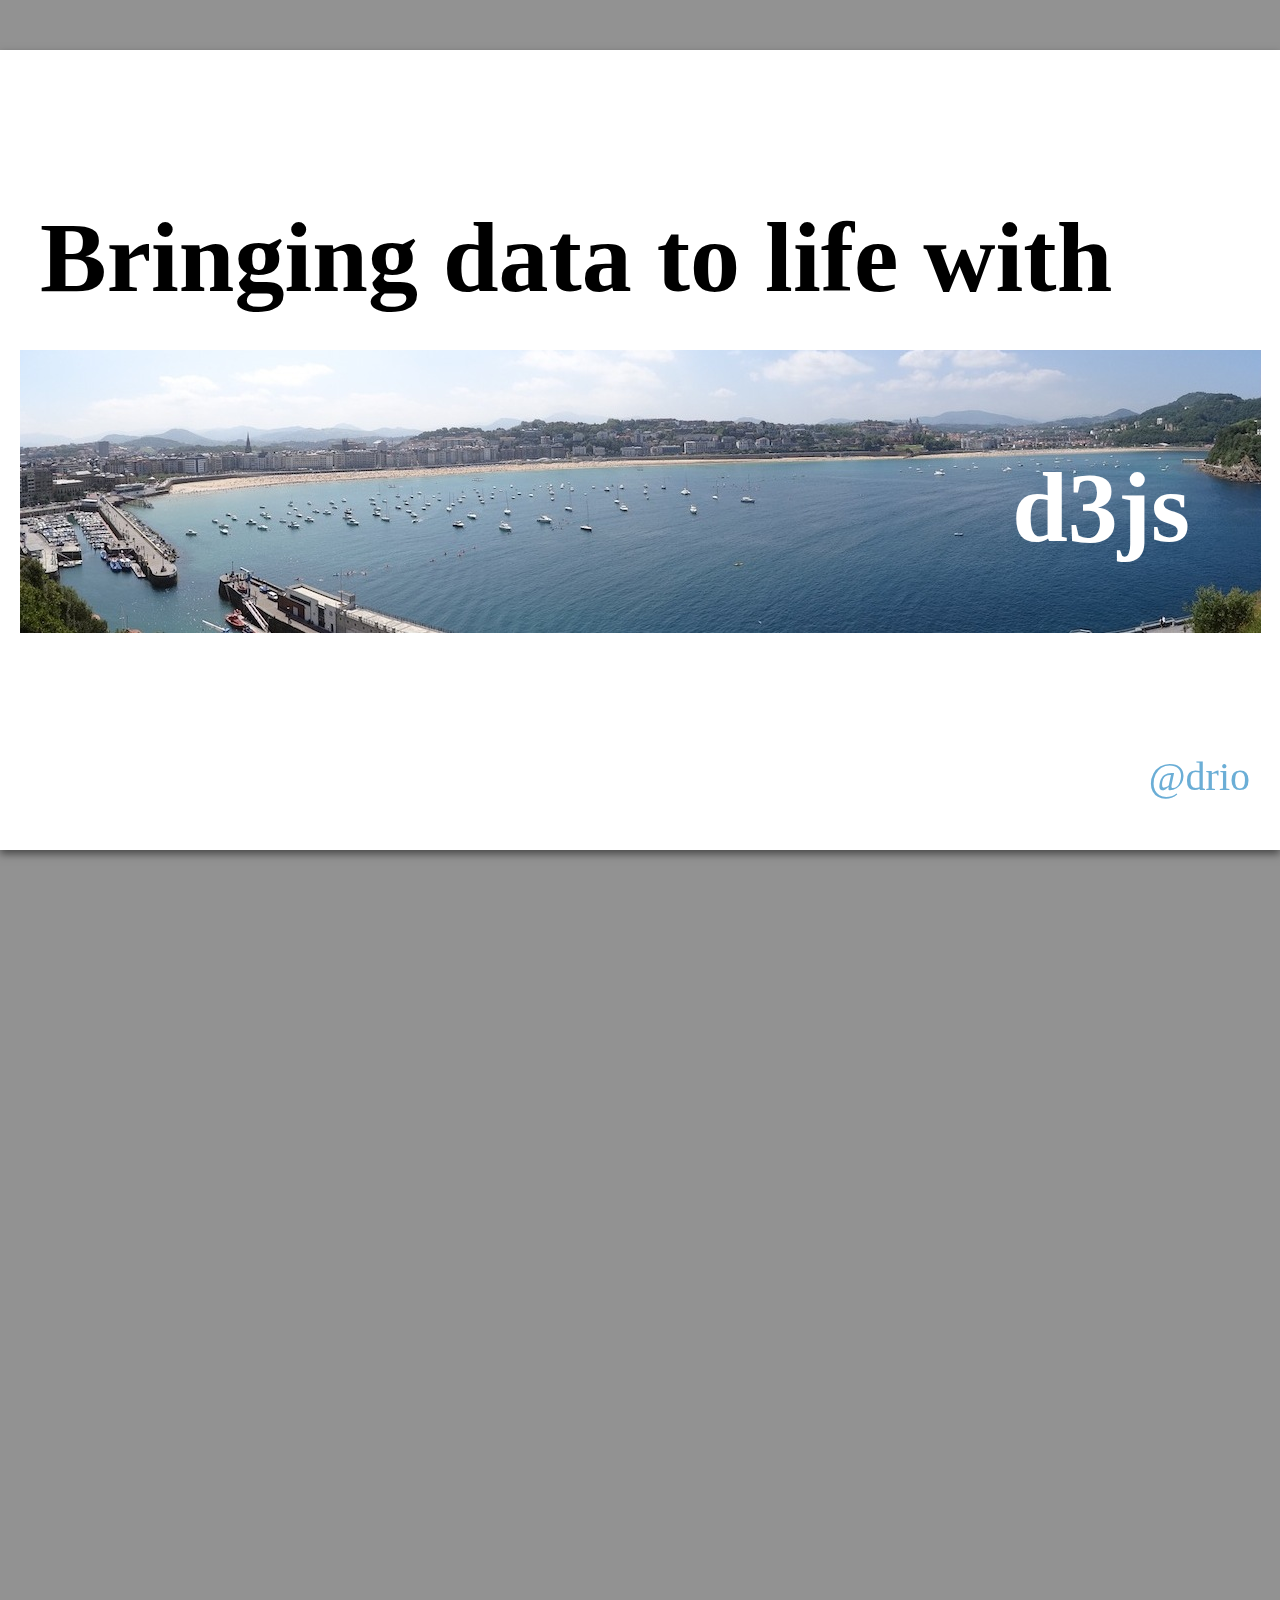
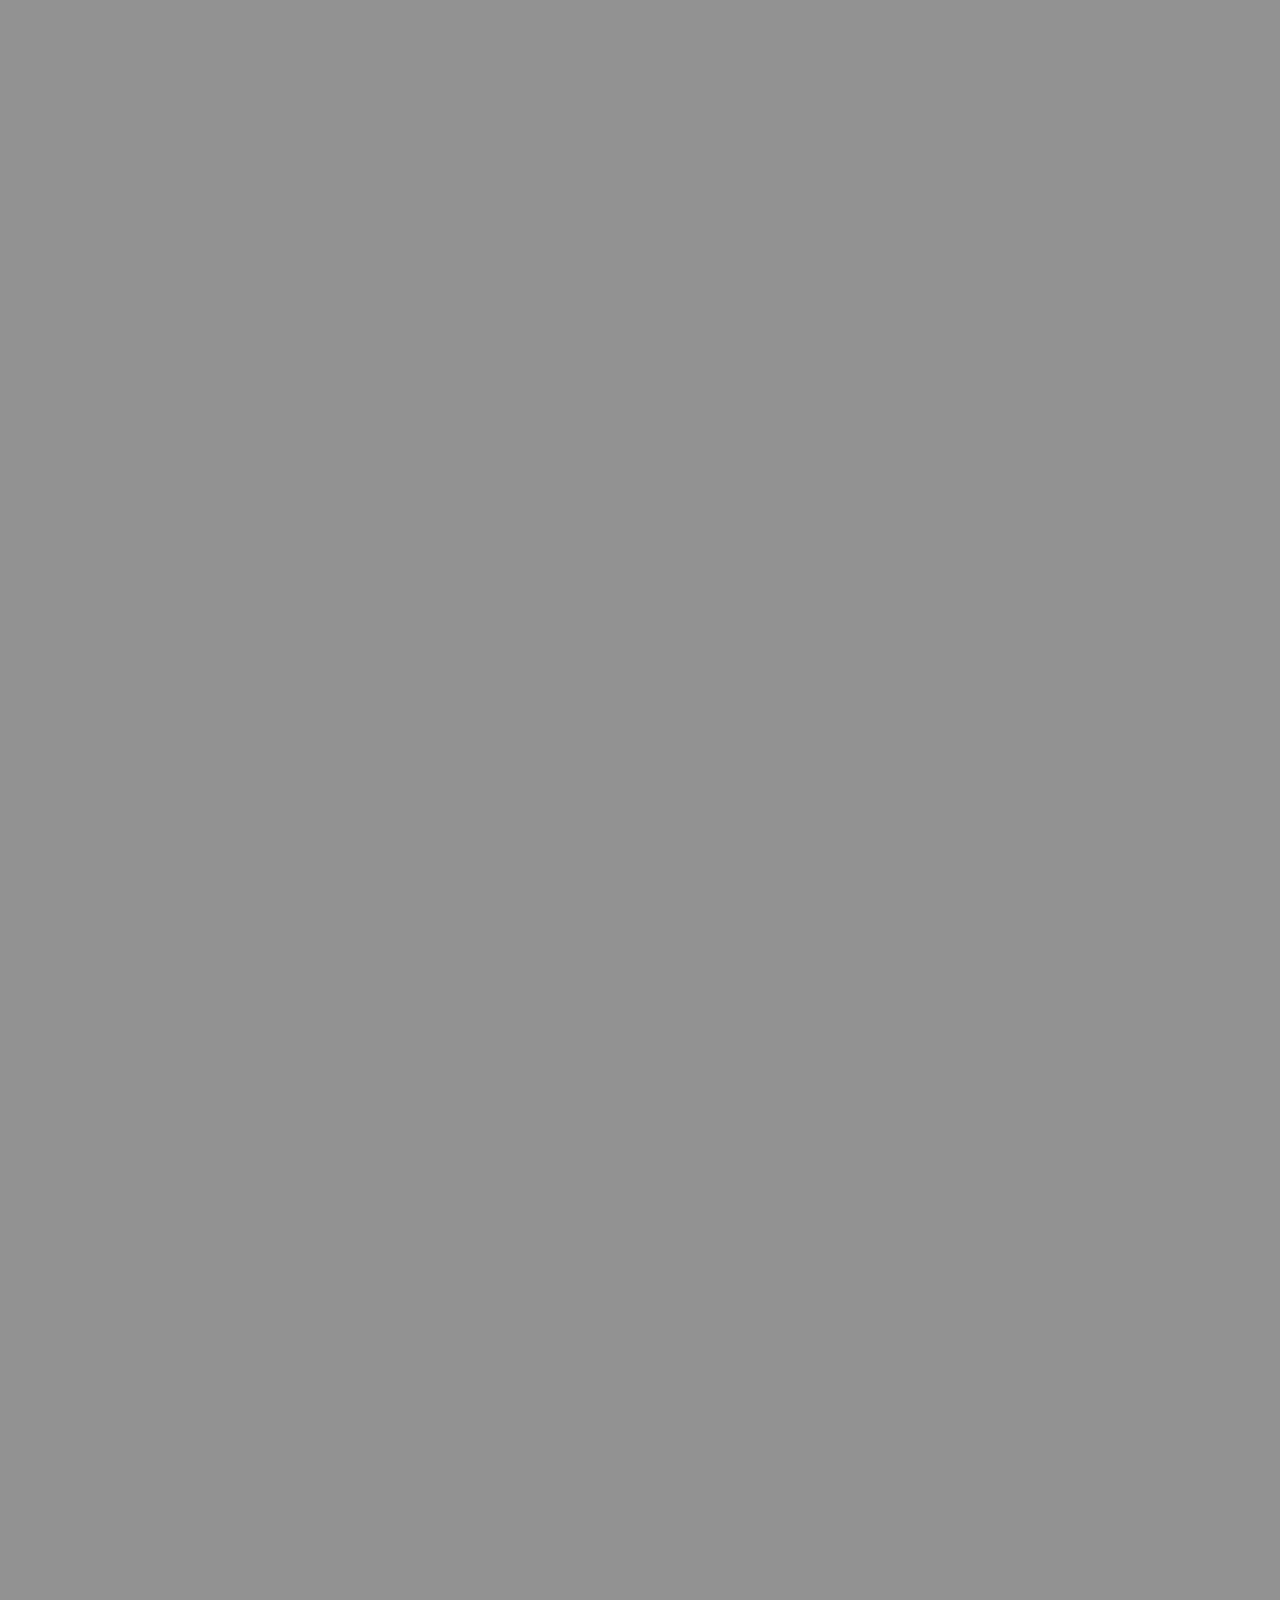
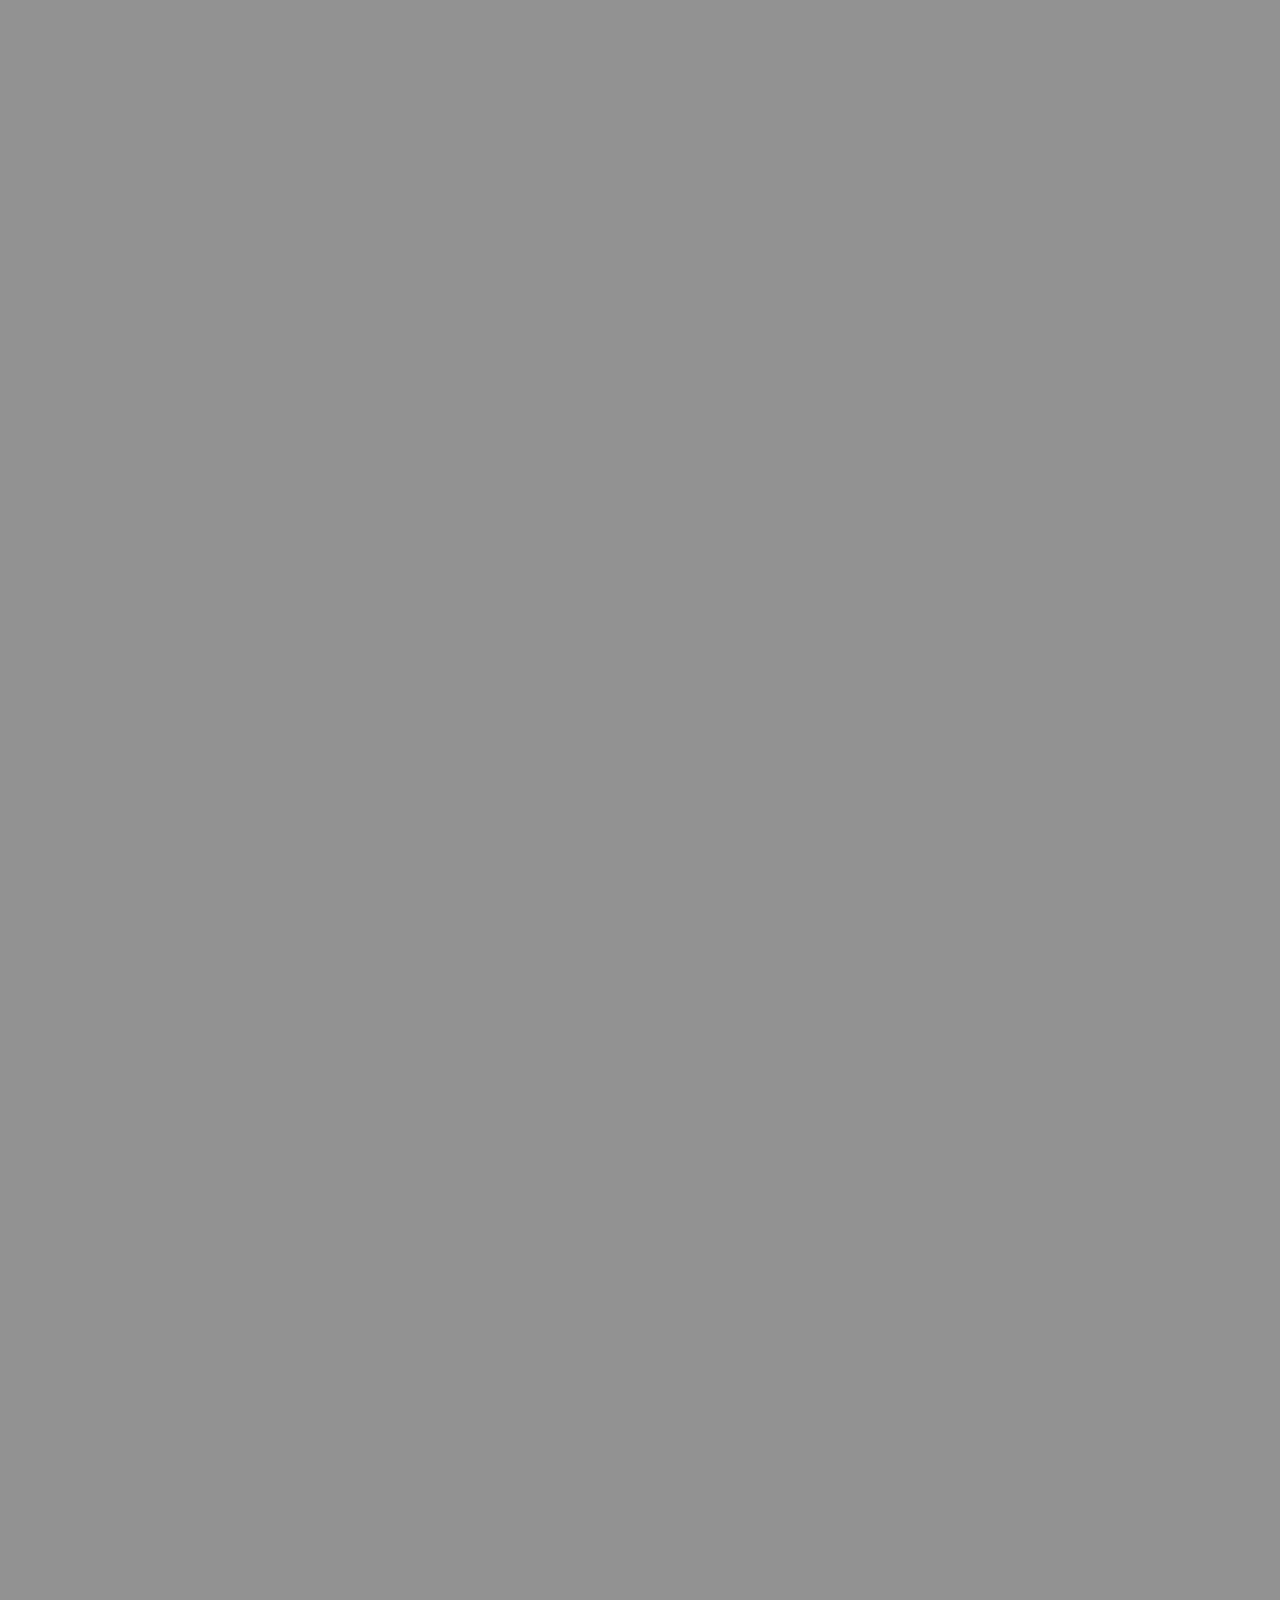
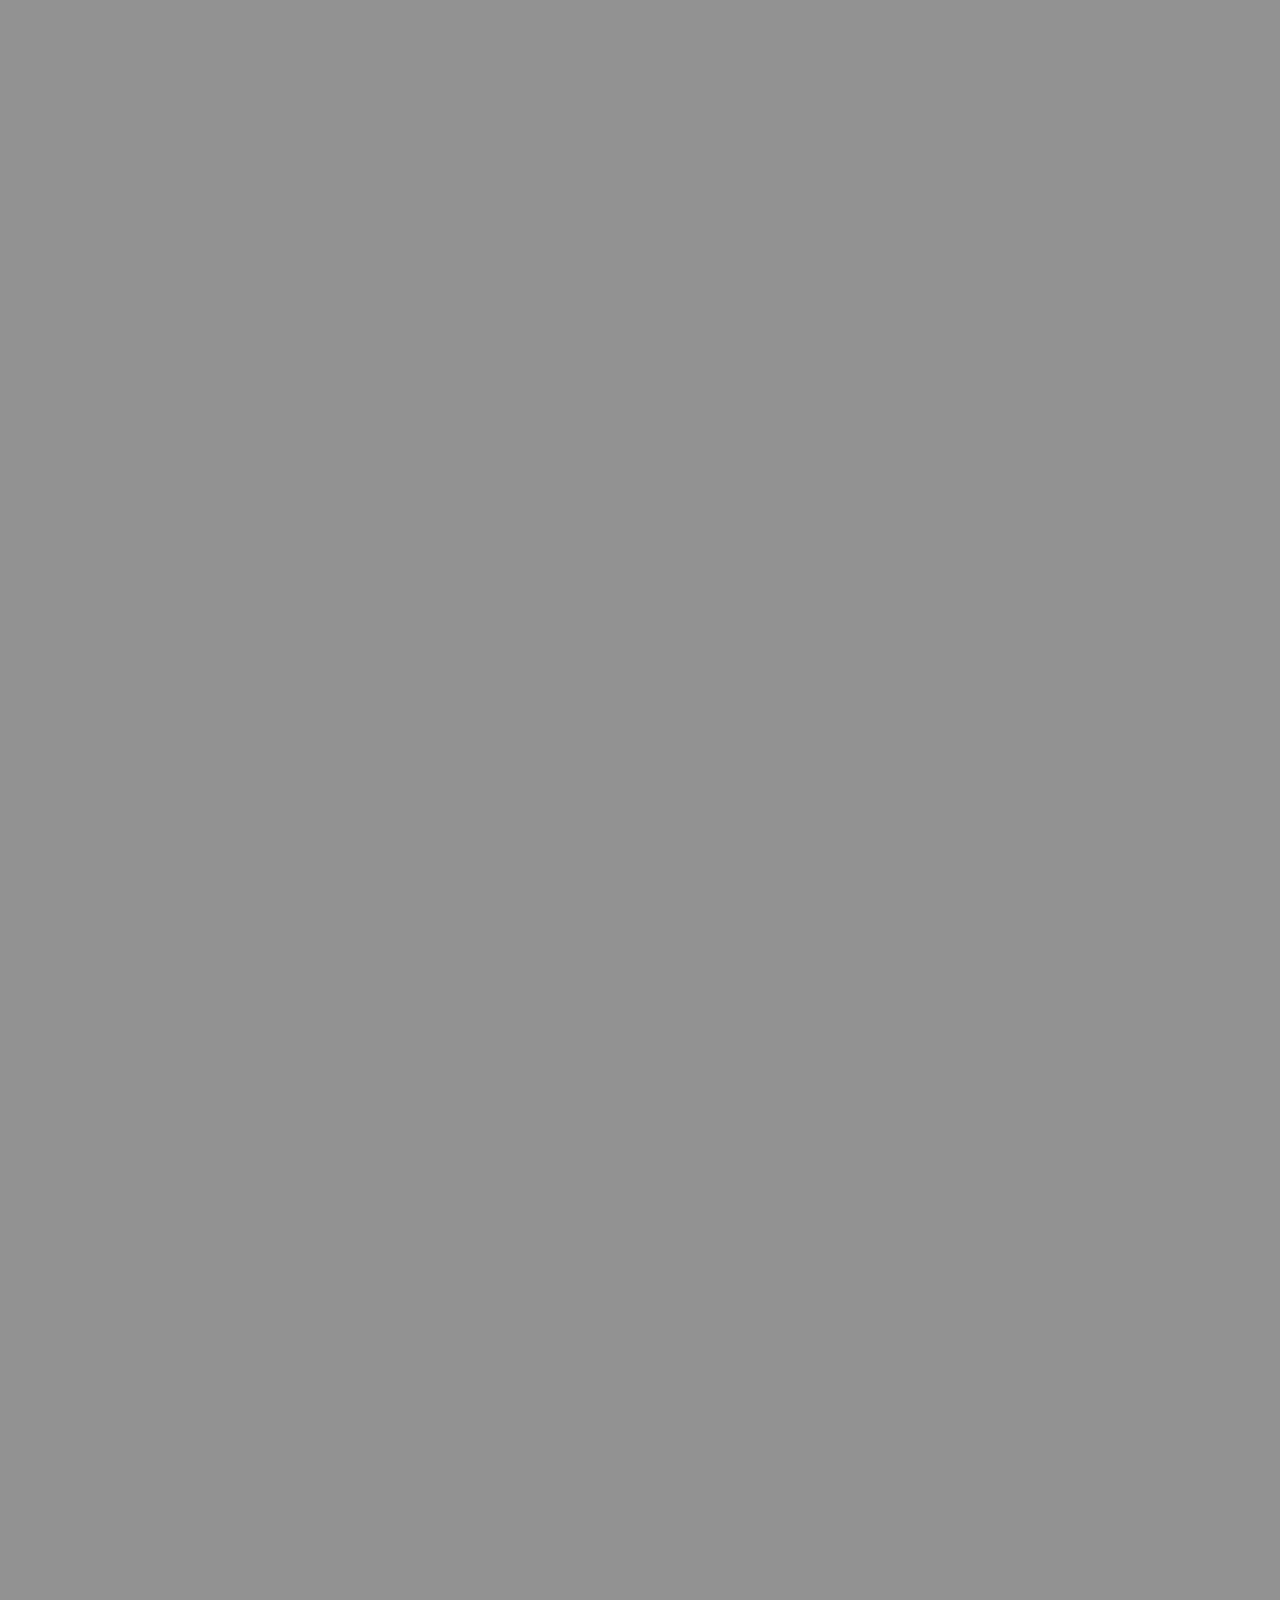
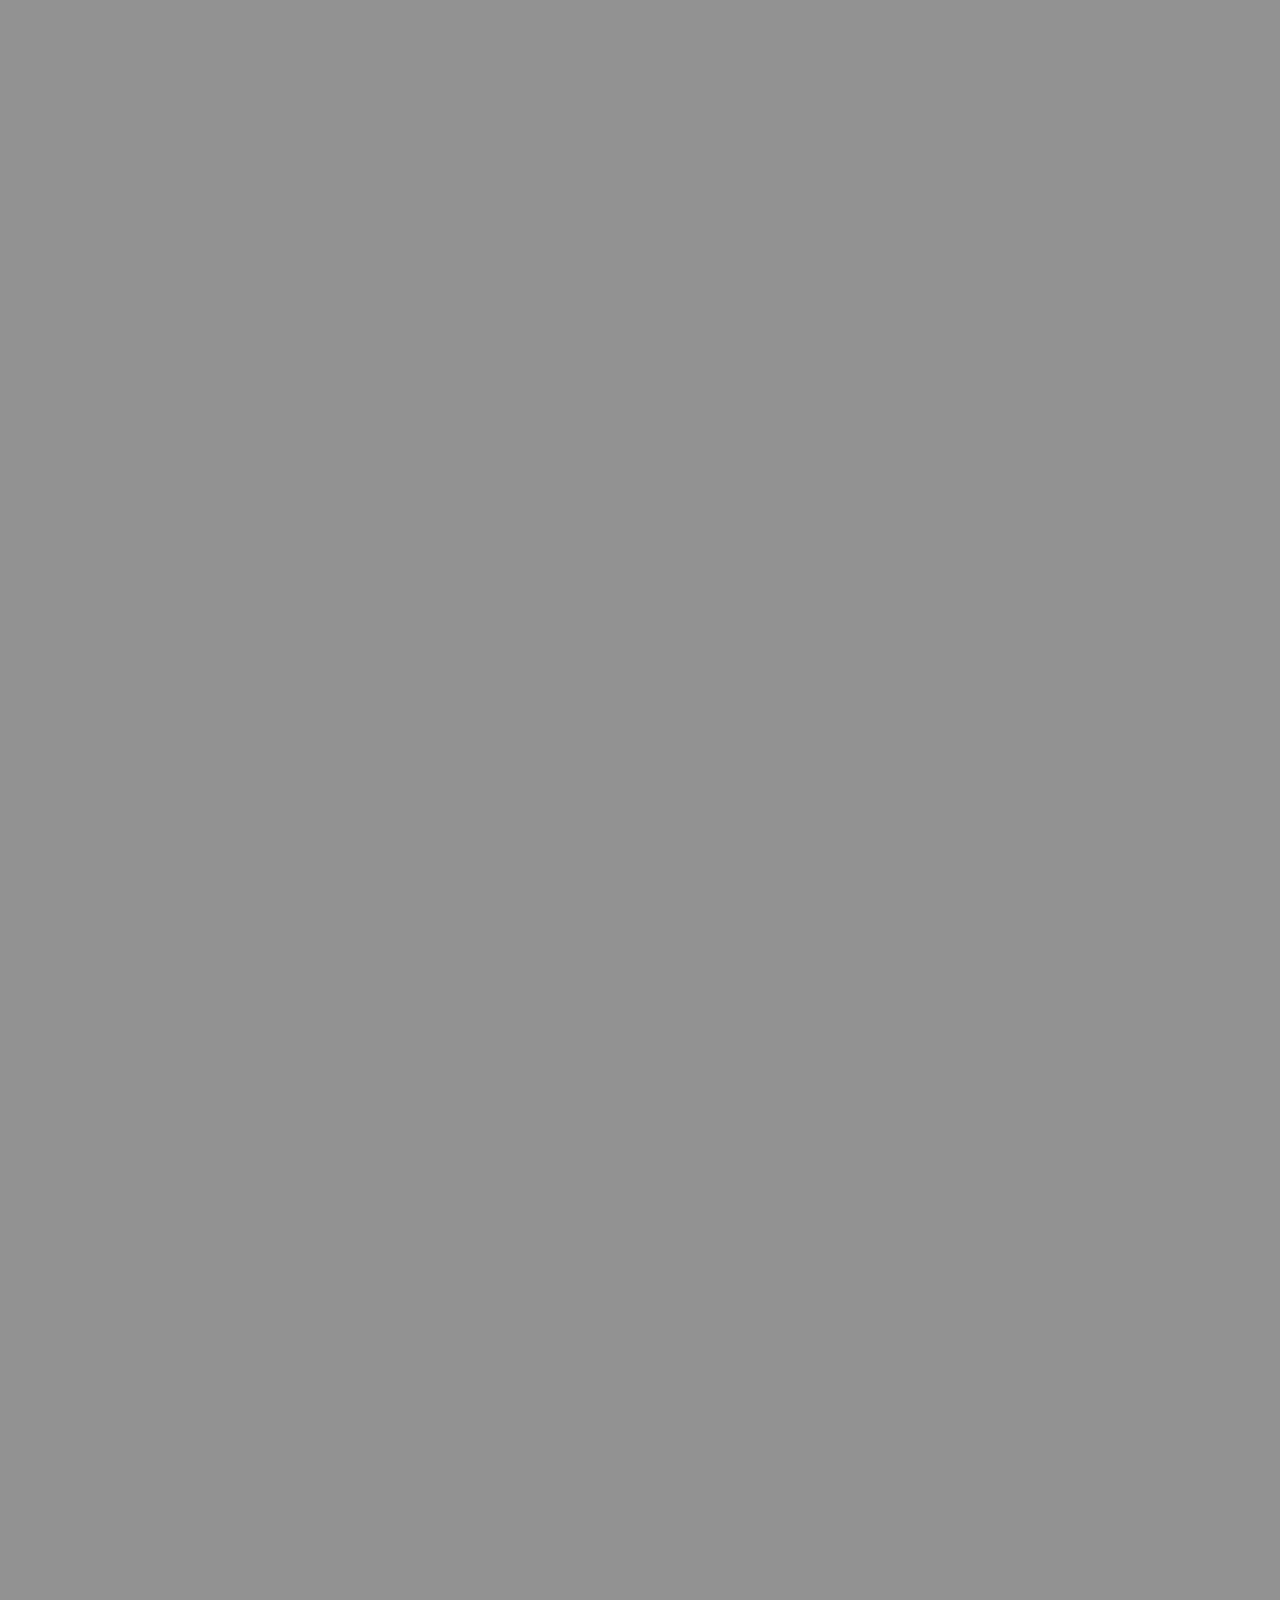
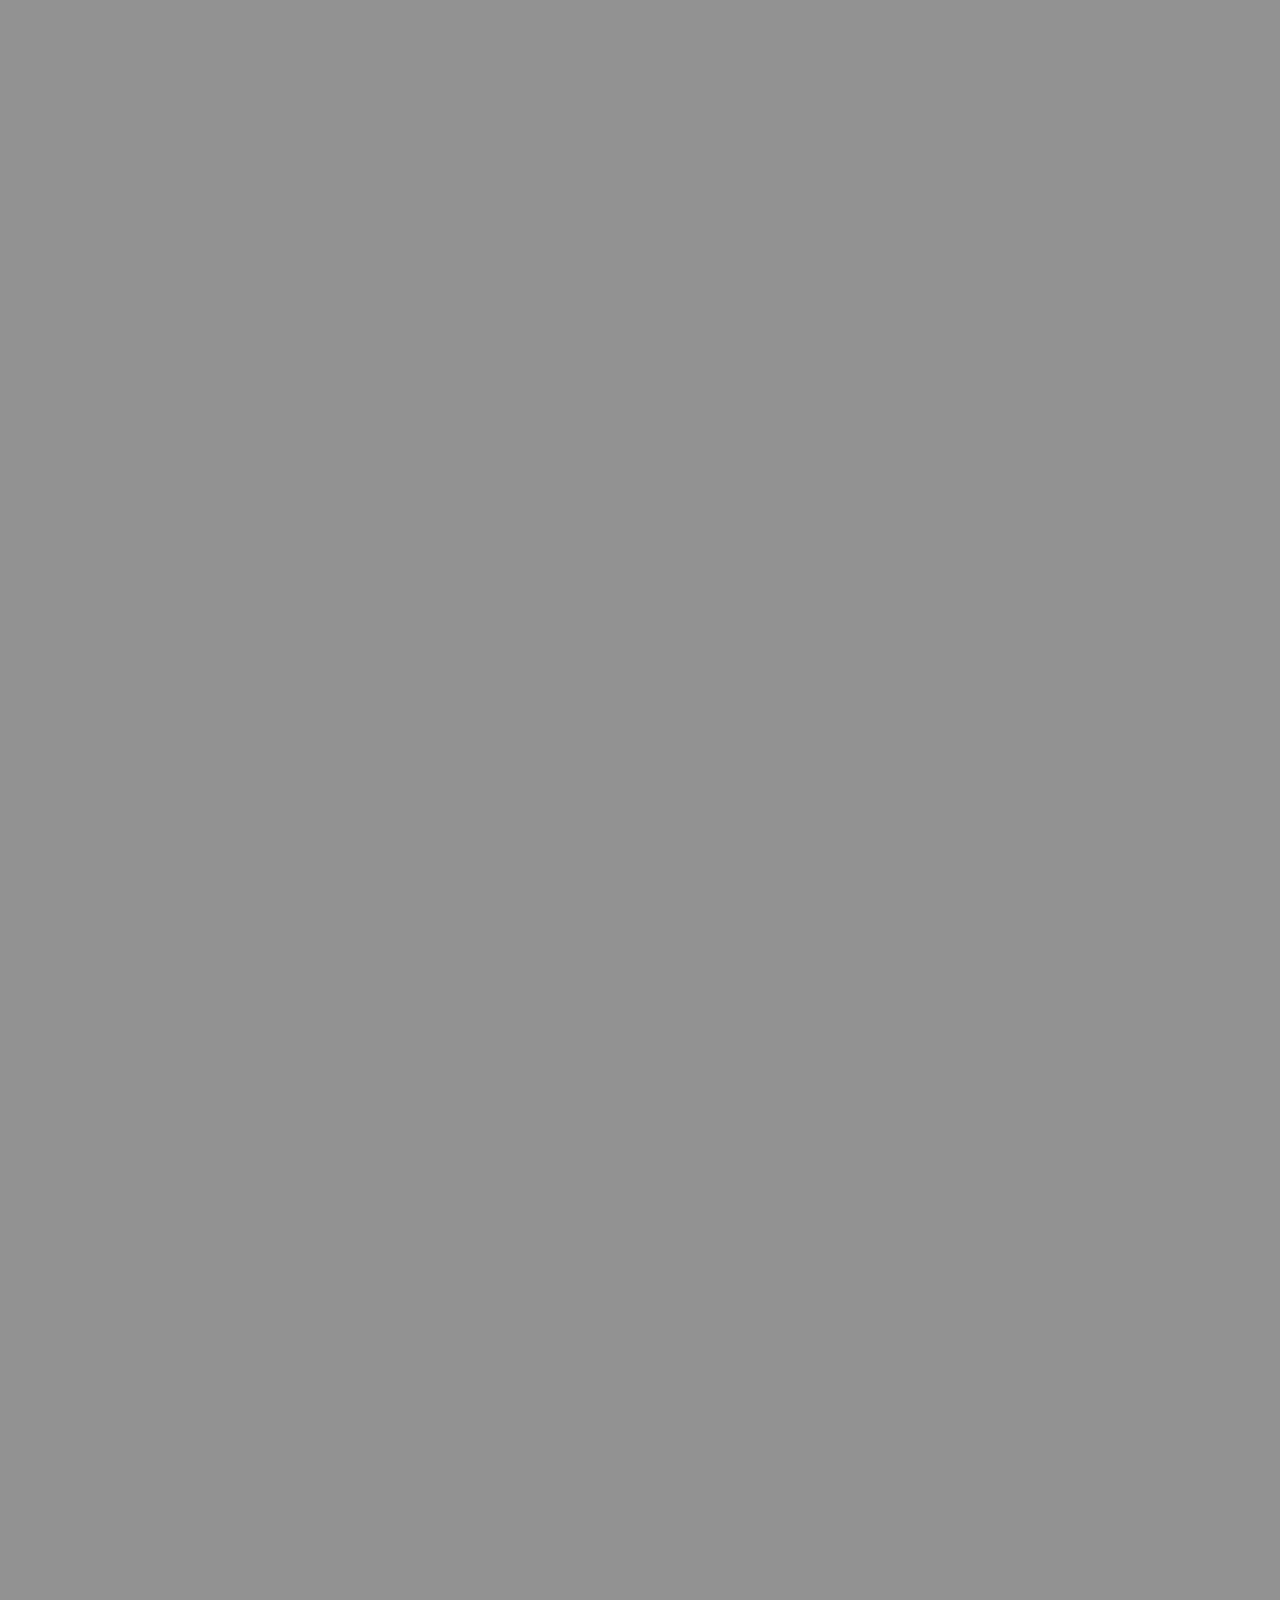
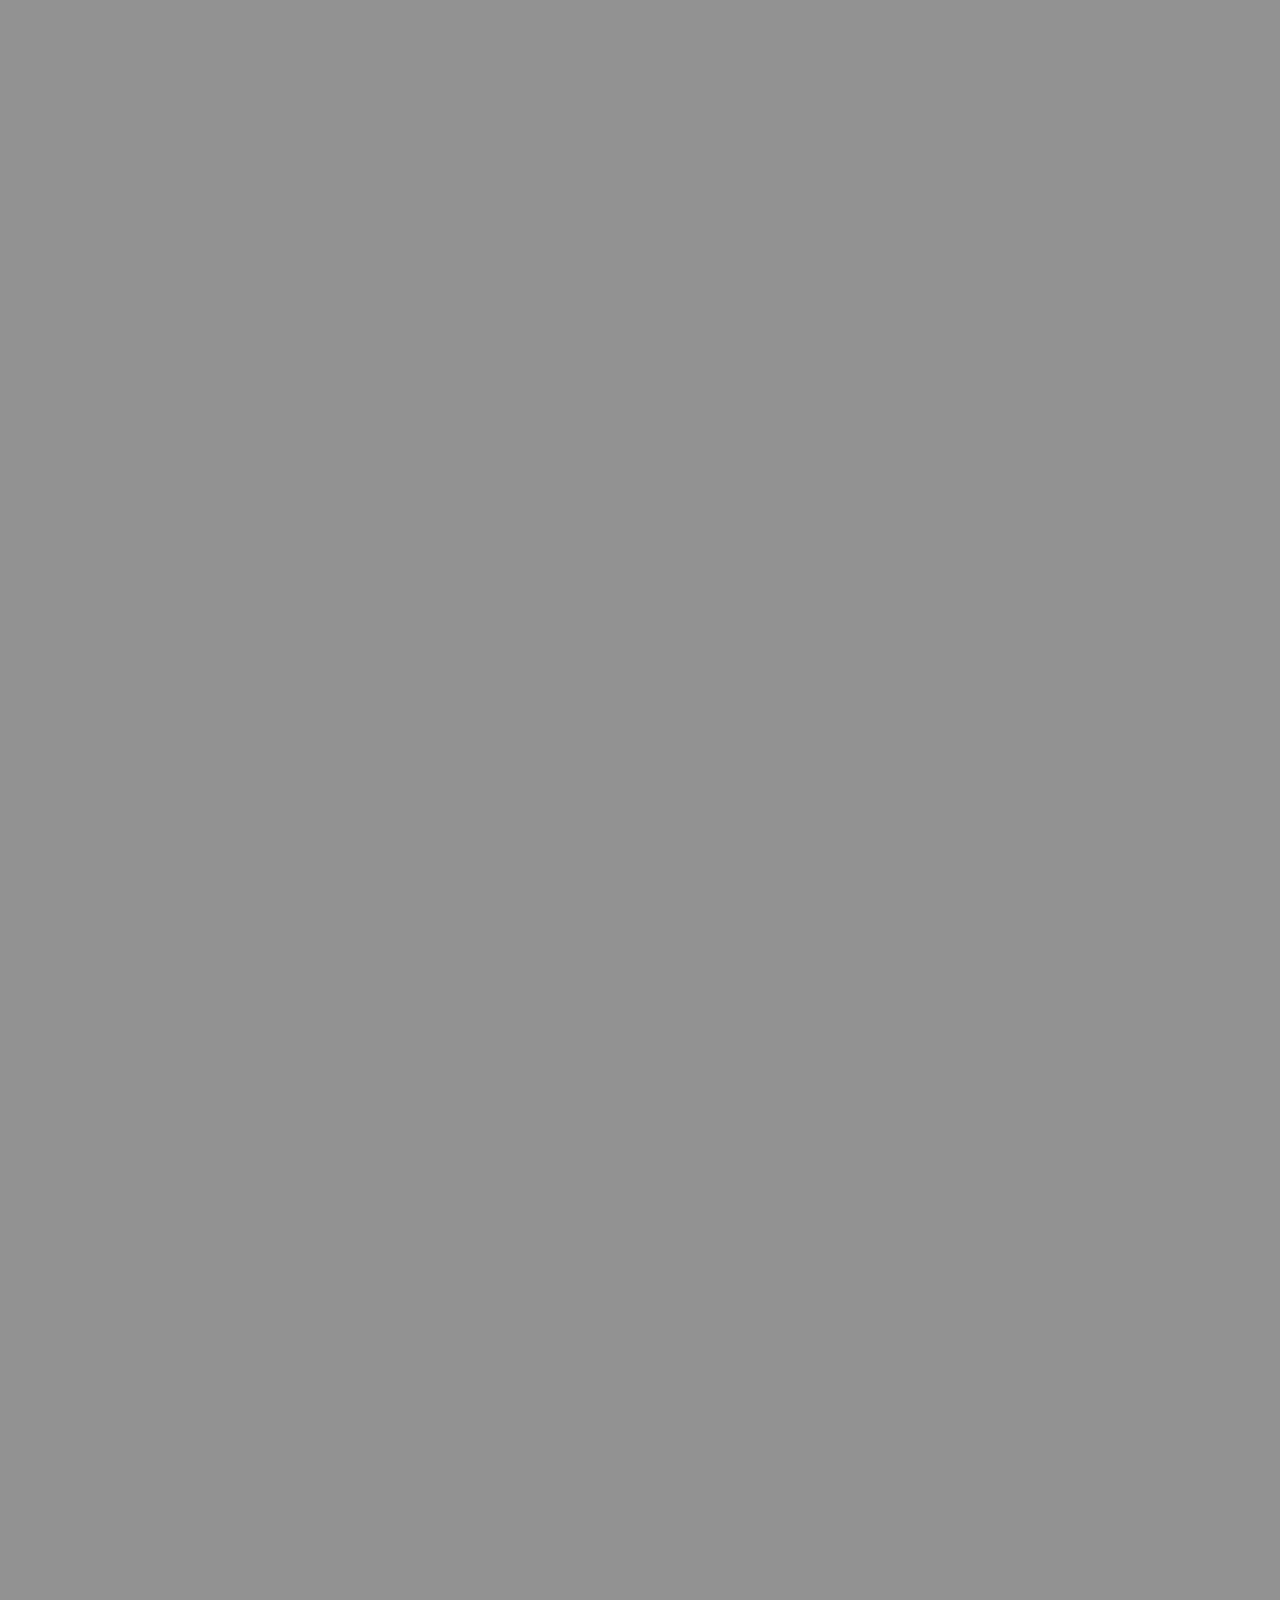
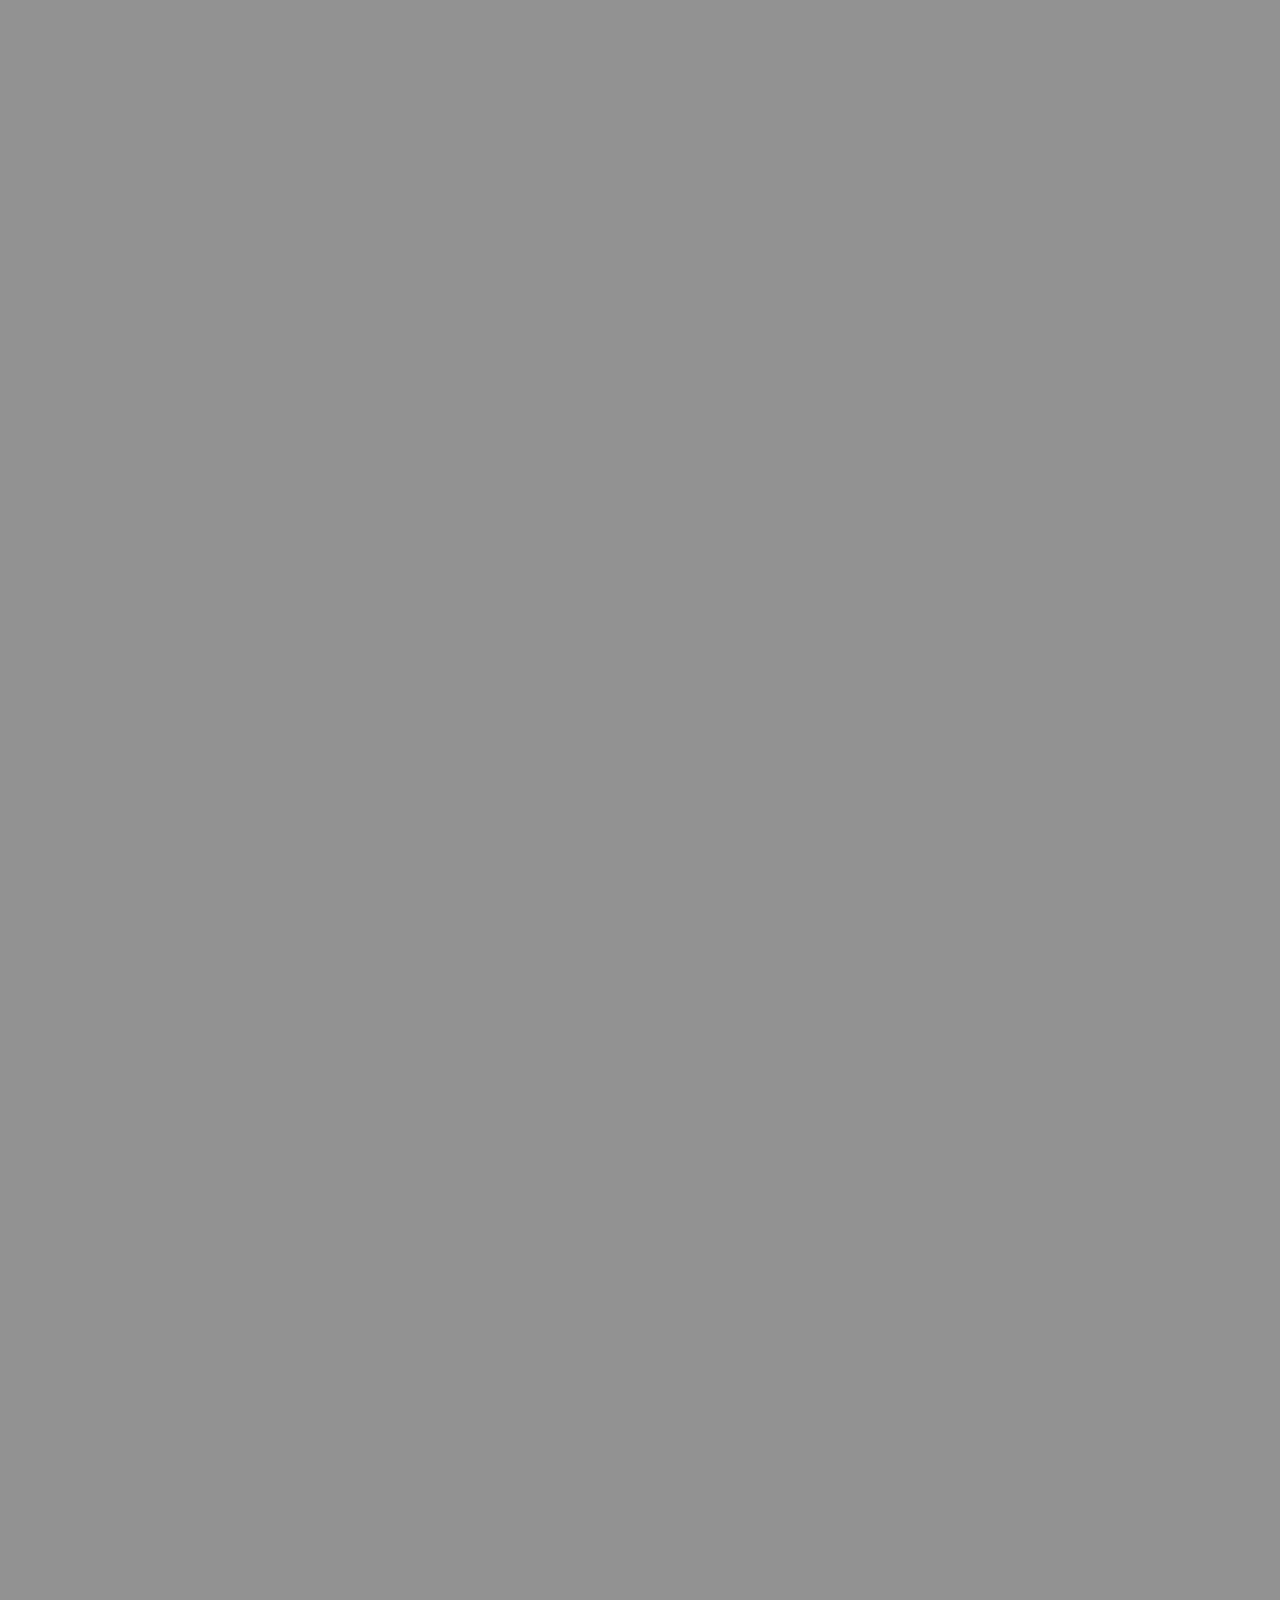
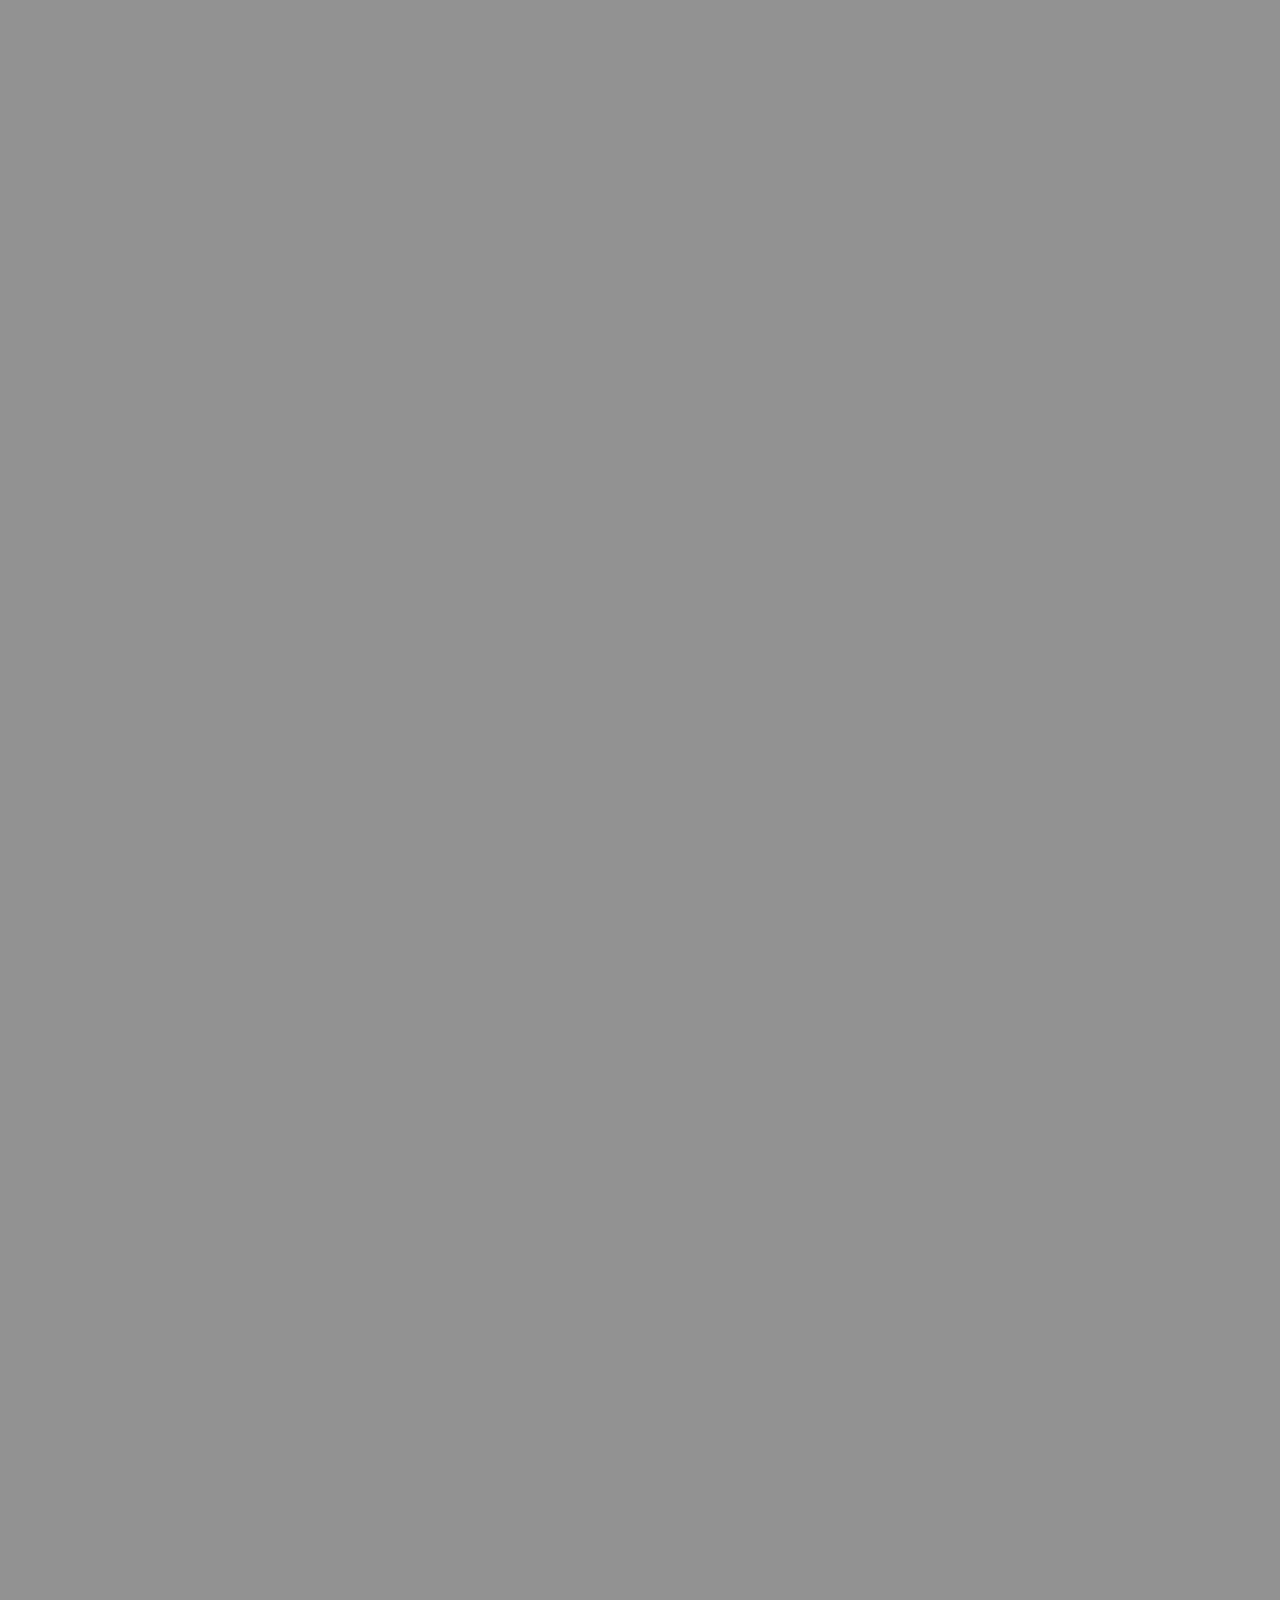
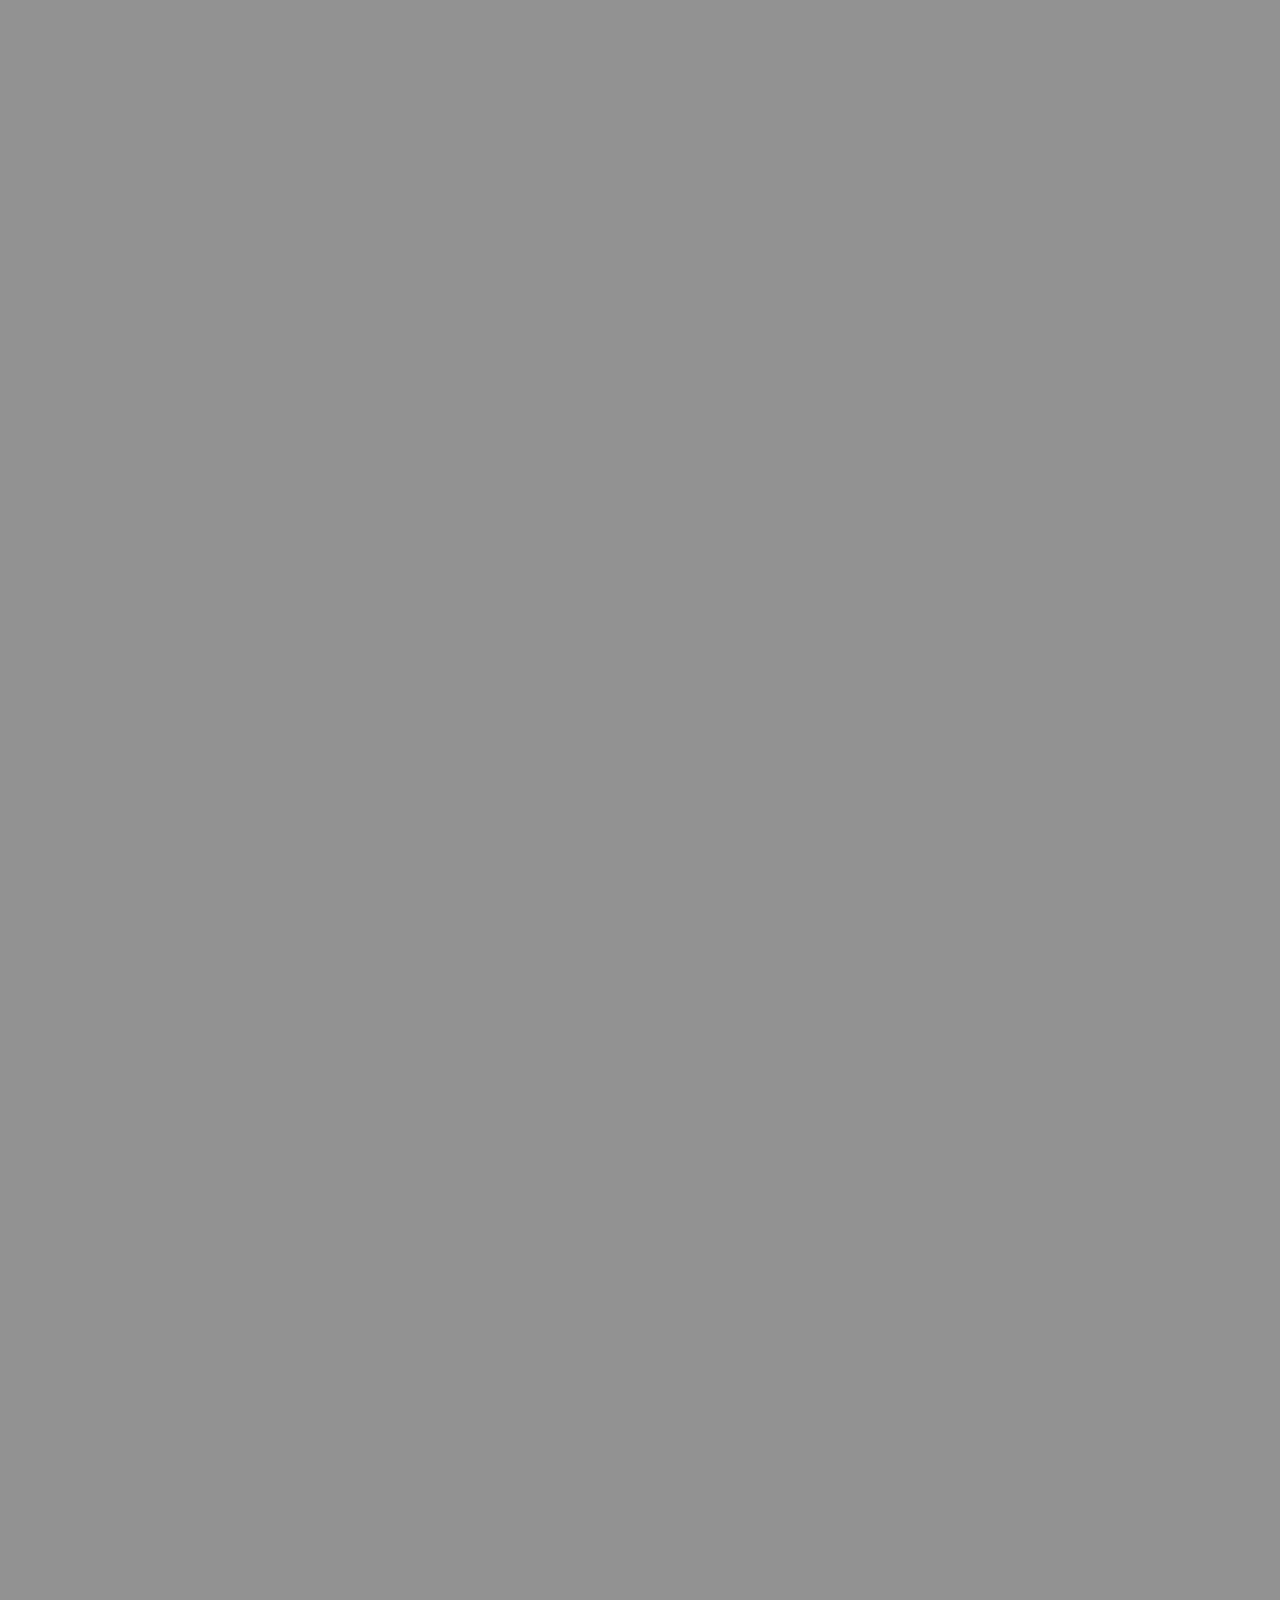
<file: d3.bigdata.August.2012/index.html>
<!DOCTYPE html>
<meta charset="utf-8">
<style>

@import url(src/prettify/prettify.css);
@import url(stack.css);

.big {
  font-size: 128px;
}

.caption {
  font-size: 96px;
  text-align: center;
  text-shadow: 0px 2px 6px rgba(0,0,0,.5);
}

pre.prettyprint {
  border:0px;
}

.chart {
  font: 10px sans-serif;
  background-color: white;
  text-align: right;
  padding: 3px;
  margin: 1px;
  color: steelblue;
}

.chart rect {
  stroke: white;
  fill: steelblue;
}

.chart text {
  stroke: white;
}

.chart .rule {
  stroke: black;
  stroke-width: 0.2;
}
</style>

<script src="d3.v2.js?2.7.3"></script>
<body class="overview">

<section>
  <p style="position:absolute; top:50px; left:40px; font-size:100px; color:black">
    <b>Bringing data to life with</b>
  </p>

  <img style="position:absolute; top:300px; left:20px;" src="imgs/donosti.jpg" alt="donosti">
  <p style="position:absolute; top:300px; right:90px; font-size:100px; color:white">
    <b>d3js</b>
  </p>
  <p style="position:absolute; bottom:10px; right:30px; font-size:40px; color:grey; ">
    <a href="https://twitter.com/drio">@drio</a>
  </p>
</section>

<!--
<section>
  <p style="position:absolute;top:200px;right:750px"> @shiondev
  <p style="position:absolute;top:50px;right:350px;"> <img src="imgs/datafinity.png" alt="datafi">
</section>
-->

<section>
  <div style="position:absolute;top:50px;left:200px;font-size:100px">
    <b>
    <ol>
      <li> Intro
      <li> Why d3js
      <li> Simple visualization
      <li> Demo time!
    </ol>
    </b>
  </div>
  <!-- <p style="position:absolute;bottom:0;">PEEK-A-BO! I see you!</p> -->
</section>

<section> <p class="caption"><b>Intro</b></p> </section>

<section>
  <!-- <p style="position:absolute;top:0;">Intro</p> -->
  <div style="position:absolute;top:50px;left:200px;font-size:50px">
    <p>
      d3js is a Javascript library to <b>manipulate</b>
      <b>elements</b> of a <b>document </b> based on <b>data</b>.
    </p>
    <br>
    <p>
      It is NOT a charting library.
    </p>
    <br>
    <p> Created by Michael Bostock
  </div>
  <!--
  <img src="imgs/inspector.jpg" style="position:absolute; bottom:75px;right:100px;" alt="inspector">
  -->
</section>

<section>
  <p>
    <b>Elements</b>: HTML, SVG.
  </p>
</section>

<section>
  <p>
    <b>SVG</b>: XML-based format specification for rendering two dimensional vector graphics.
  </p>

  <p>
    <b>Vector graphics</b>: Use of geometrical primitives (points, lines, curves ...) to represent images.
  </p>
</section>

<section>
  <p> d3js vizs typically against the SVG engine
  <p> ↦ Better performance
  <p> ↦ Expressiveness
</section>

<!-- WHY D3 -->
<section> <p class="caption"><b>Why d3js?</b></p> </section>

<section>
  <p> Benefit from Mike's research on visualization
  <br>
  <p> D3 is the final result, after other great tools like protovis.
</section>

<section>
  <p> No new ways to <b>represent</b> an image.
  <p> Vocabulary comes directly from <b>web standards</b>.
</section>

<section>
  That last point has huge implications:
  <ul>
    <li> Expressiveness
    <li> Future compatibility
    <li> Compatibility with existing tools (CSS, debuggers, HTML, SVG ...)
  </ul>
</section>

<section>
  <p> If you learn D3 you will have to learn web standards (SVG, CSS, HTML) and ...
  <p> Javascript
  <br>
  <p> A <b>good learning investment</b>.

  <img src="imgs/goodparts.png" style="position:absolute; bottom:100px;right:175px;" alt="good">
</section>

<section>
  <p style="position:absolute; top:50px;"> Javascript is getting faster, thanks to google's development of Chrome's Engine, V8.
  <img src="imgs/v8.jpg" style="position:absolute; top:200px;right:175px;" alt="v8">
  <img src="imgs/benchmarks.png" style="position:absolute; top:200px;left:10px;" alt="benchmarks">
</section>

<section>
  <p style="position:absolute; top:50px;">
      The initial learning curve is steep but after that you will have great level
      of <b>control</b> of your visualizations.
  </p>
  <img src="imgs/vizs.png" style="position:absolute; bottom:150px;right:175px;" alt="vizs">
</section>

<section>
  <p> It exposes the SVG engine in a <b>pleasant</b> and <b>enjoyable</b> way.
</section>
<!-- END WHY D3 -->

<!-- A simple VIZ -->
<section>
  <p class="caption"><b>A simple viz</b></p>
  <p style="position:absolute; top:400px; right:200px; font-size:45px">
    Based on mike's excellent bar-char
    <a href="http://mbostock.github.com/d3/tutorial/bar-1.html">tutorial</a>
  </p>
</section>

<section>
    <pre class="prettyprint" style="position:absolute; top:100px;right:175px; font-size:30px">
&lt;!DOCTYPE html&gt;
&lt;html&gt;
&lt;head>
&lt;meta charset="utf-8"&gt;
&lt;script src="d3.js"&gt;&lt;/script&gt;
&lt;script&gt;
  function myViz(data) {
    // super awesome code here
  }
&lt;/script&gt;
&lt;/head&gt;
&lt;body&gt;
  &lt;script&gt;
    d3.json("data/some_great_data.json", myViz);
  &lt;/script&gt;
&lt;/body&gt;
&lt;/html&gt;
    </pre>
</section>



<section>
  <p style="position:absolute; top:50px"> Our <b>dataset</b>
  <pre class="prettyprint" style="position:absolute; top:200px;right:75px; font-size:50px">
var data = [4, 8, 15, 16, 23, 42];
  </pre>
</section>

<!-- A sneak peek -->
<section>
  <div id="final_result_preview" style="position:absolute; left:400px; top:300px">
  <script>
  var data = [4, 8, 15, 16, 23, 42];

  var chart = d3.select("#final_result_preview").append("svg")
     .attr("class", "chart")
     .attr("width", 440)
     .attr("height", 140)
    .append("g")
     .attr("transform", "translate(10,15)");

  var x = d3.scale.linear()
     .domain([0, d3.max(data)])
     .range([0, 420]);

  var y = d3.scale.ordinal()
     .domain(data)
     .rangeBands([0, 120]);

  chart.selectAll("line")
       .data(x.ticks(10))
     .enter().append("line")
       .attr("x1", x)
       .attr("x2", x)
       .attr("y1", 0)
       .attr("y2", 120)
       .style("stroke", "#ccc");

  chart.selectAll("rect")
   .data(data)
  .enter().append("rect")
   .attr("y", y)
   .attr("width", x)
   .attr("height", 20);

  chart.selectAll("text")
   .data(data)
  .enter().append("text")
    .attr("x", x)
    .attr("y", function(d) { return y(d) + y.rangeBand() / 2; })
    .attr("dx", -3) // padding-right
    .attr("dy", ".35em") // vertical-align: middle
    .attr("text-anchor", "end") // text-align: right
    .text(String);

  chart.selectAll(".rule")
       .data(x.ticks(10))
     .enter().append("text")
       .attr("class", "rule")
       .attr("x", x)
       .attr("y", 0)
       .attr("dy", -3)
       .attr("text-anchor", "middle")
       .text(String);

   chart.append("line")
       .attr("y1", 0)
       .attr("y2", 120)
       .style("stroke", "#000");
  </script>
  </div>
</section>



<section>
  <p style="position:absolute; top:50px"> Create our SVG <b>container</b>
  <pre class="prettyprint" style="position:absolute; top:200px;right:100px; font-size:43px">
var chart = d3.select("body").append("svg")
     .attr("class", "chart")
     .attr("width", 420)
     .attr("height", 20 * data.length);
  </pre>
</section>

<section>
  <p style="position:absolute; top:50px; font-size:40px"> Scale to map (map from input <b>domain</b> to an output <b>range</b>)
  <pre class="prettyprint" style="position:absolute; top:200px;right:400px; font-size:43px">
var x = d3.scale.linear()
     .domain([0, d3.max(data)])
     .range([0, 420]);
  </pre>
</section>

<section>
  <p style="position:absolute; top:50px"> Same for the <b>y</b> axis
  <pre class="prettyprint" style="position:absolute; top:200px;right:500px; font-size:43px">
var y = d3.scale.ordinal()
     .domain(data)
     .rangeBands([0, 120]);
  </pre>
</section>

<section>
  <p style="position:absolute; top:50px"> The <b>bars</b> in our barchar:
  <pre class="prettyprint" style="position:absolute; top:200px;left:100px; font-size:43px">
chart.selectAll("rect")
   .data(data)
 .enter().append("rect")
   .attr("y", y)
   .attr("width", x)
   .attr("height", 20);
  </pre>
</section>


<section>
  <p style="position:absolute; top:50px"> let's <b>style</b> the elements we just created
  <pre class="prettyprint" style="position:absolute; top:150px;left:100px; font-size:35px">
.chart {
  font: 10px sans-serif;
  background-color: white;
  text-align: right;
  padding: 3px;
  margin: 1px;
  color: steelblue;
}

.chart rect {
  stroke: white;
  fill: steelblue;
}
</pre>
</section>

<section>
  <p style="position:absolute; top:50px"> And this is what we have <b>so far</b>: </p>
  <pre class="prettyprint" style="position:absolute; top:160px; right:100px; font-size:20px">
var data = [4, 8, 15, 16, 23, 42];

var chart = d3.select("#body").append("svg")
   .attr("class", "chart")
   .attr("width", 420)
   .attr("height", 20 * data.length);

var x = d3.scale.linear()
   .domain([0, d3.max(data)])
   .range([0, 420]);

var y = d3.scale.ordinal()
   .domain(data)
   .rangeBands([0, 120]);

chart.selectAll("rect")
 .data(data)
.enter().append("rect")
 .attr("y", y)
 .attr("width", x)
 .attr("height", 20);
  </pre>
<div id="result1" style="position:absolute; left:100px; top:300px">
<script>
var data = [4, 8, 15, 16, 23, 42];

var chart = d3.select("#result1").append("svg")
   .attr("class", "chart")
   .attr("width", 420)
   .attr("height", 20 * data.length);

var x = d3.scale.linear()
   .domain([0, d3.max(data)])
   .range([0, 420]);

var y = d3.scale.ordinal()
   .domain(data)
   .rangeBands([0, 120]);

chart.selectAll("rect")
 .data(data)
.enter().append("rect")
 .attr("y", y)
 .attr("width", x)
 .attr("height", 20);
</script>
</div>
</section>

<section>
  <p style="position:absolute; top:50px"> Let's add now some <b>text</b>
<pre class="prettyprint" style="position:absolute; top:200px;left:80px; font-size:30px">
chart.selectAll("text")
 .data(data)
.enter().append("text")
  .attr("x", x)
  .attr("y", function(d) { return y(d) + y.rangeBand() / 2; })
  .attr("dx", -3) // padding-right
  .attr("dy", ".35em") // vertical-align: middle
  .attr("text-anchor", "end") // text-align: right
  .text(String);
</pre>
</section>

<section>
  <p style="position:absolute; top:50px"> Let's style the text we just added.
  <pre class="prettyprint" style="position:absolute; top:300px;left:100px; font-size:40px">
.chart text {
  stroke: white;
}
</pre>
</section>

<section>
  <p style="position:absolute; top:50px"> And this is what we have <b>so far</b>: </p>
  <pre class="prettyprint" style="position:absolute; top:145px; right:100px; font-size:15px">
var data = [4, 8, 15, 16, 23, 42];

var chart = d3.select("#body").append("svg")
   .attr("class", "chart")
   .attr("width", 420)
   .attr("height", 20 * data.length);

var x = d3.scale.linear()
   .domain([0, d3.max(data)])
   .range([0, 420]);

var y = d3.scale.ordinal()
   .domain(data)
   .rangeBands([0, 120]);

chart.selectAll("rect")
 .data(data)
.enter().append("rect")
 .attr("y", y)
 .attr("width", x)
 .attr("height", 20);

chart.selectAll("text")
 .data(data)
.enter().append("text")
  .attr("x", x)
  .attr("y", function(d) { return y(d) + y.rangeBand() / 2; })
  .attr("dx", -3) // padding-right
  .attr("dy", ".35em") // vertical-align: middle
  .attr("text-anchor", "end") // text-align: right
  .text(String);
}
  </pre>
<div id="result2" style="position:absolute; left:100px; top:300px">
<script>
var data = [4, 8, 15, 16, 23, 42];

var chart = d3.select("#result2").append("svg")
   .attr("class", "chart")
   .attr("width", 420)
   .attr("height", 20 * data.length);

var x = d3.scale.linear()
   .domain([0, d3.max(data)])
   .range([0, 420]);

var y = d3.scale.ordinal()
   .domain(data)
   .rangeBands([0, 120]);

chart.selectAll("rect")
 .data(data)
.enter().append("rect")
 .attr("y", y)
 .attr("width", x)
 .attr("height", 20);

chart.selectAll("text")
 .data(data)
.enter().append("text")
  .attr("x", x)
  .attr("y", function(d) { return y(d) + y.rangeBand() / 2; })
  .attr("dx", -3) // padding-right
  .attr("dy", ".35em") // vertical-align: middle
  .attr("text-anchor", "end") // text-align: right
  .text(String);

</script>
</div>
</section>


<!--  start adding marks -->
<section>
  <p style="position:absolute; top:30px"> Let's add some <b>marks</b> now
<pre class="prettyprint" style="position:absolute; top:140px;left:80px; font-size:20px">
chart.selectAll("line")
     .data(x.ticks(10))
   .enter().append("line")
     .attr("x1", x)
     .attr("x2", x)
     .attr("y1", 0)
     .attr("y2", 120)
     .style("stroke", "#ccc");

 chart.selectAll(".rule")
     .data(x.ticks(10))
   .enter().append("text")
     .attr("class", "rule")
     .attr("x", x)
     .attr("y", 0)
     .attr("dy", -3)
     .attr("text-anchor", "middle")
     .text(String);

 chart.append("line")
     .attr("y1", 0)
     .attr("y2", 120)
     .style("stroke", "#000");
</pre>
</section>

<section>
  <p style="position:absolute; top:50px"> The final result: </p>
  <p style="position:absolute; bottom:100px; font-size:25px"> ... with a minor modification (svg 'g' element)

  <pre class="prettyprint" style="position:absolute; top:30px; right:130px; font-size:10px">
var chart = d3.select("#body").append("svg")
   .attr("class", "chart")
   .attr("width", 420)
   .attr("height", 20 * data.length)
  .append("g")
   .attr("transform", "translate(10,15)");

var x = d3.scale.linear()
   .domain([0, d3.max(data)])
   .range([0, 420]);

var y = d3.scale.ordinal()
   .domain(data)
   .rangeBands([0, 120]);

chart.selectAll("line")
     .data(x.ticks(10))
   .enter().append("line")
     .attr("x1", x)
     .attr("x2", x)
     .attr("y1", 0)
     .attr("y2", 120)
     .style("stroke", "#ccc");

chart.selectAll("rect")
 .data(data)
.enter().append("rect")
 .attr("y", y)
 .attr("width", x)
 .attr("height", 20);

chart.selectAll("text")
 .data(data)
.enter().append("text")
  .attr("x", x)
  .attr("y", function(d) { return y(d) + y.rangeBand() / 2; })
  .attr("dx", -3) // padding-right
  .attr("dy", ".35em") // vertical-align: middle
  .attr("text-anchor", "end") // text-align: right
  .text(String);

 chart.selectAll(".rule")
     .data(x.ticks(10))
   .enter().append("text")
     .attr("class", "rule")
     .attr("x", x)
     .attr("y", 0)
     .attr("dy", -3)
     .attr("text-anchor", "middle")
     .text(String);

 chart.append("line")
     .attr("y1", 0)
     .attr("y2", 120)
     .style("stroke", "#000");
  </pre>

<div id="result3" style="position:absolute; left:100px; top:300px">
<script>
var data = [4, 8, 15, 16, 23, 42];

var chart = d3.select("#result3").append("svg")
   .attr("class", "chart")
   .attr("width", 440)
   .attr("height", 140)
  .append("g")
   .attr("transform", "translate(10,15)");

var x = d3.scale.linear()
   .domain([0, d3.max(data)])
   .range([0, 420]);

var y = d3.scale.ordinal()
   .domain(data)
   .rangeBands([0, 120]);

chart.selectAll("line")
     .data(x.ticks(10))
   .enter().append("line")
     .attr("x1", x)
     .attr("x2", x)
     .attr("y1", 0)
     .attr("y2", 120)
     .style("stroke", "#ccc");

chart.selectAll("rect")
 .data(data)
.enter().append("rect")
 .attr("y", y)
 .attr("width", x)
 .attr("height", 20);

chart.selectAll("text")
 .data(data)
.enter().append("text")
  .attr("x", x)
  .attr("y", function(d) { return y(d) + y.rangeBand() / 2; })
  .attr("dx", -3) // padding-right
  .attr("dy", ".35em") // vertical-align: middle
  .attr("text-anchor", "end") // text-align: right
  .text(String);

chart.selectAll(".rule")
     .data(x.ticks(10))
   .enter().append("text")
     .attr("class", "rule")
     .attr("x", x)
     .attr("y", 0)
     .attr("dy", -3)
     .attr("text-anchor", "middle")
     .text(String);

 chart.append("line")
     .attr("y1", 0)
     .attr("y2", 120)
     .style("stroke", "#000");
</script>
</div>
</section>


<!-- BACK TO THE FUTURE
<section style="background:#000">
  <img src="imgs/tobe.jpeg" alt="tobe">
</section>
-->

<!-- END A simple VIZ-->

<section>
  <p class="caption" style="font-size:100px">
    <b>Demos</b>
  </p>
</section>

<section style="background:url(imgs/acgt.png);">
  <!-- <h1 class="caption">GRATUITOUS IMAGE<br>WITH CAPTION</h1> -->
</section>

<section style="background:url(imgs/hiseq.jpeg)">
  <!-- <h1 class="caption">GRATUITOUS IMAGE<br>WITH CAPTION</h1> -->
</section>

<section style="font-size:30px">
  <p> Those machines(<b>sequencers</b>) generate billions of small strings of DNA (<b>reads</b>)
  <p> Reads are <b>aligned</b> back to the <b>reference</b> genome (More data)
</section>

<section style="font-size:30px">
  <p> The accumulation of those reads and its alignments are packed in <a href="http://samtools.sourceforge.net/SAM1.pdf">BAM</a> files.
  <p> These <b>BAMs</b> are the input for all downstream analysis.
</section>

<section style="font-size:30px">
  <p> We have to make sure the data is correct
  <p> I wanted to make easy the detection of <b>anomalies</b> in these data...
</section>

<section>
  <p style="position:absolute; top:10px; right:260px; font-size:40px">
    <a href="https://github.com/drio/next-gen-deck">(github.com/drio/next-gen-deck)</a>
  </p>
  <img src="imgs/ngdeck.png" alt="ngd" style="position:absolute; left:100px; top:100px;">
</section>

<section>
  <p> Let's see it in action ...
</section>

<section>
  <p style="position:absolute; top:20px; right:260px; font-size:100px">
    <b>eg.js</b>
  </p>
  <p style="position:absolute; top:200px; right:260px; font-size:40px">
    <a href="https://github.com/drio/eg.js">(https://github.com/drio/eg.js)</a>
  </p>
</section>

<section>
  <p style="position:absolute; top:10px; right:260px; font-size:40px">
  </p>
  <img src="imgs/probes.png" alt="probes" style="position:absolute; left:20px; top:100px;">
</section>

<section>
  <p> We could create a list of those <b>probes</b> and <b>screen</b> our reads for <b>hits</b>.
  <p> <b>Genotyping</b>: Find the alleles on those locations for a
  particular sample.
</section>

<section>
  <p> <a href="https://github.com/drio/egrl">E-genotype</a> was born. A <b>standalone</b> tool to
    quickly genotype next-gen sequencing data.
  </p>
  <p> Input: probes and reads.
  <p> Output: hits to those probes for the set of reads.
</section>

<section>
<pre class="prettyprint" style="position:absolute; top:100px;right:175px; font-size:30px">
  $ head counts.csv
  3,187080482,rs6809601,T,C,0,0,0,0,0,0,1,0,0,0,0,1,0,0,0
  9,83526867,rs1471723,G,C,0,0,0,0,0,0,1,0,0,0,0,1,0,0,0
  1,193412546,rs599140,T,C,0,0,0,0,0,1,0,0,0,0,1,0,0,0,0
  22,23680087,rs4140486,A,G,1,0,0,0,0,1,0,0,0,0,2,0,0,0,0
  1,149638762,rs7172,G,A,0,1,0,0,0,0,0,0,0,0,0,1,0,0,0
  4,170686155,rs10010203,A,G,0,0,0,0,0,1,0,0,0,0,1,0,0,0,0
  3,187826181,rs13080283,G,A,2,0,0,0,0,0,0,0,0,0,2,0,0,0,0
  4,8985664,rs9291627,T,C,0,0,0,0,0,0,1,0,0,0,0,1,0,0,0
  13,103914442,rs7322187,G,A,0,0,0,0,0,1,0,0,0,0,1,0,0,0,0
  8,4567331,rs17346747,G,A,0,0,0,0,0,0,1,0,0,0,0,1,0,0,0
  ...
</pre>
</section>

<section>
  <p style="position:absolute; top:10px; left:350px; font-size:40px"> </p>
  <img src="imgs/heatmap.png" alt="heatmap" style="position:absolute; left:450px; top:200px;">
</section>


<section>
  <img src="imgs/nanopore.jpeg" alt="nanopore" style="position:absolute; left:500px; top:150px;">
  <p style="position:absolute; top:600px; left:100px; font-size:40px"> Realtime read streaming</p>
</section>

<section>
  <p> Why not preforming the visualization in realtime as reads are screened?
  <p> <a href="https://github.com/drio/eg.js">eg.js</a> was born.
</section>

<section style="font-size:35px">
  <p> Reimplemented Egenotype's <b>engine</b> in Javascript (<a href="http://nodejs.org">node.js</a>).
  <p> The <b>server</b> waits for web clients to come in.
  <p> When new <b>connections</b>, hits are sent to the clients (<a href="http://socket.io">socket.io</a>).
  <p> And a heatmap of the hits is visualized and updated in <b>realtime</b> (<a href="http://d3js.org">d3.js</a>).
</section>

<section>
  <p> Let's see it in action ...
</section>




<section>
  <p style="position:absolute; top:125px; left:100px; font-size:55px"> Thanks!
  <p style="position:absolute; top:325px; right:300px; font-size:35px">
    Much more: <a href="https://github.com/mbostock/d3/wiki">https://github.com/mbostock/d3/wiki</a>
  </p>
  <p style="position:absolute; top:450px; right:300px; font-size:45px"> Questions?
  <!-- <p style="position:absolute; top:600px; right:120px; font-size:45px"> <b>@</b>drio -->
  <p style="position:absolute; bottom:40px; right:50px; font-size:40px; color:grey; ">
    <a href="https://twitter.com/drio">@drio</a>
  </p>

</section>



<script src="src/prettify/prettify.js" onload="prettyPrint();">prettyPrint();</script>
<script src="stack.v0.js"></script>
</file>
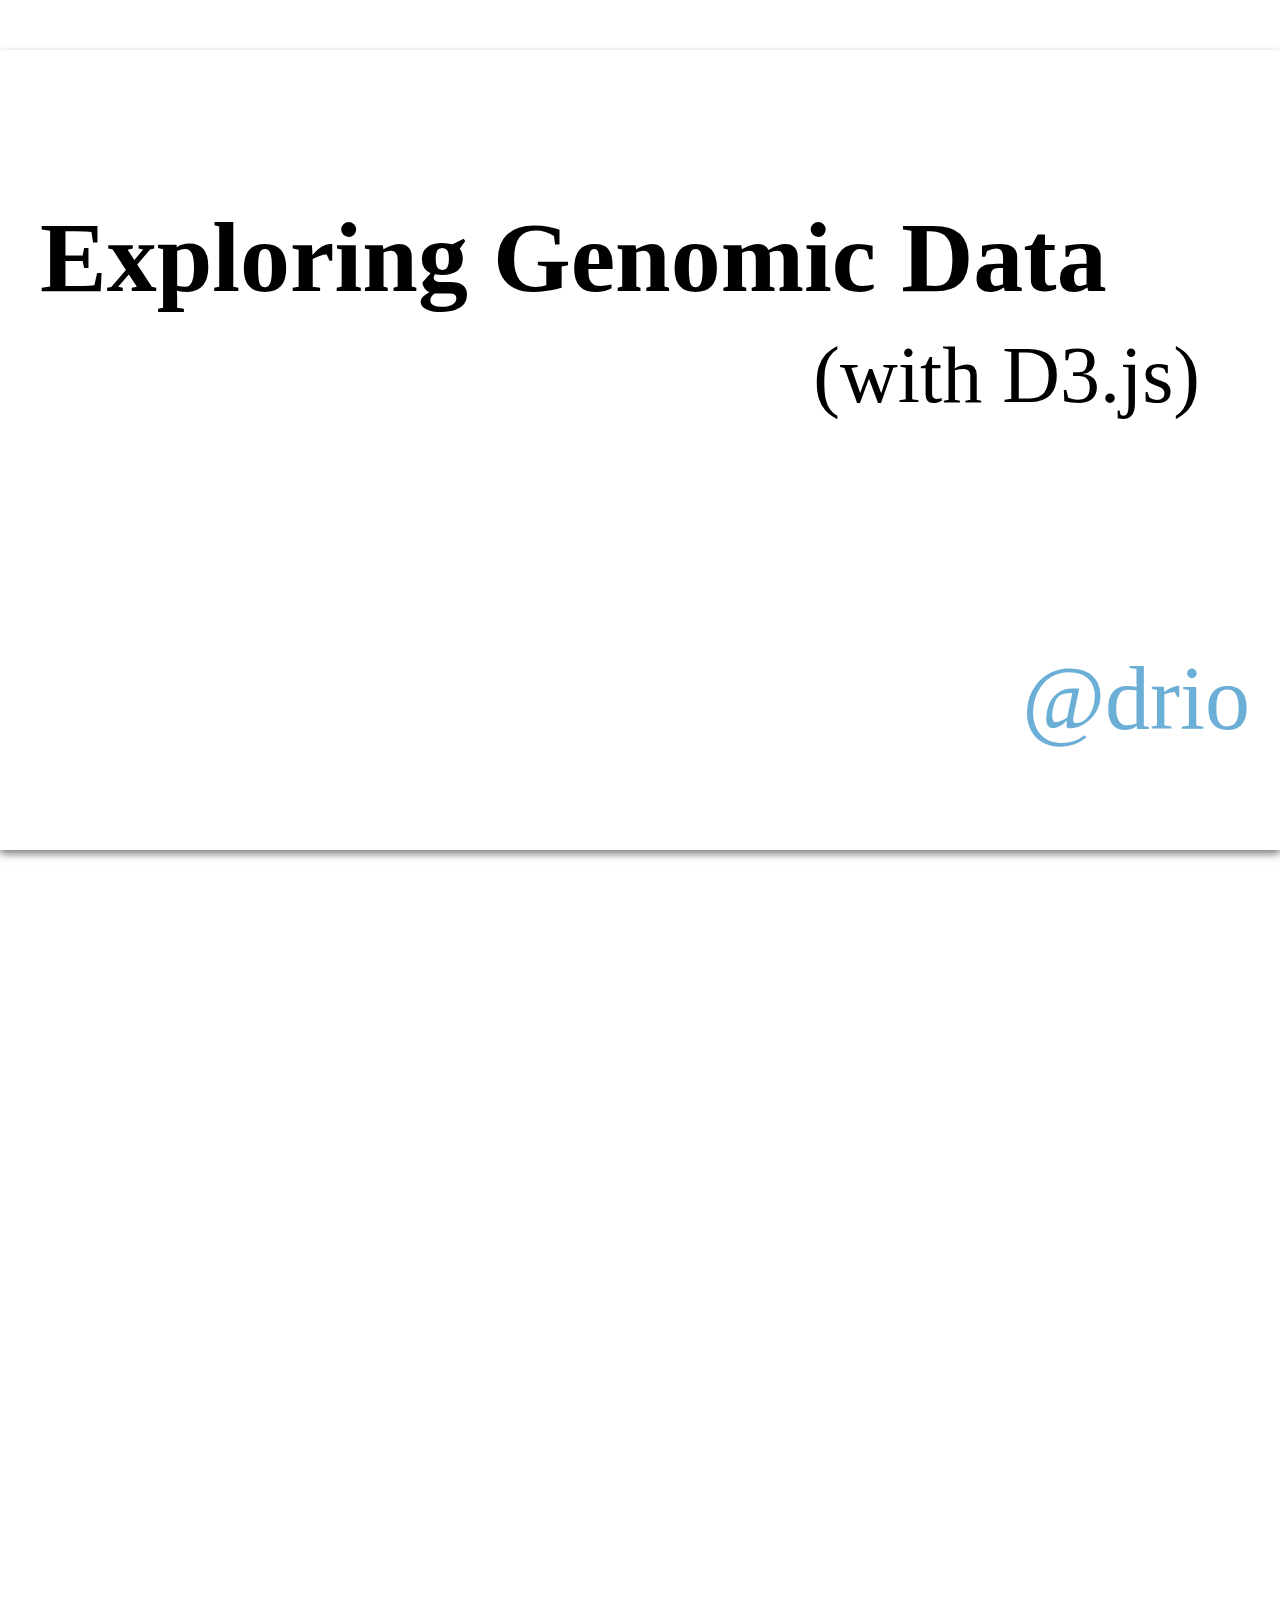
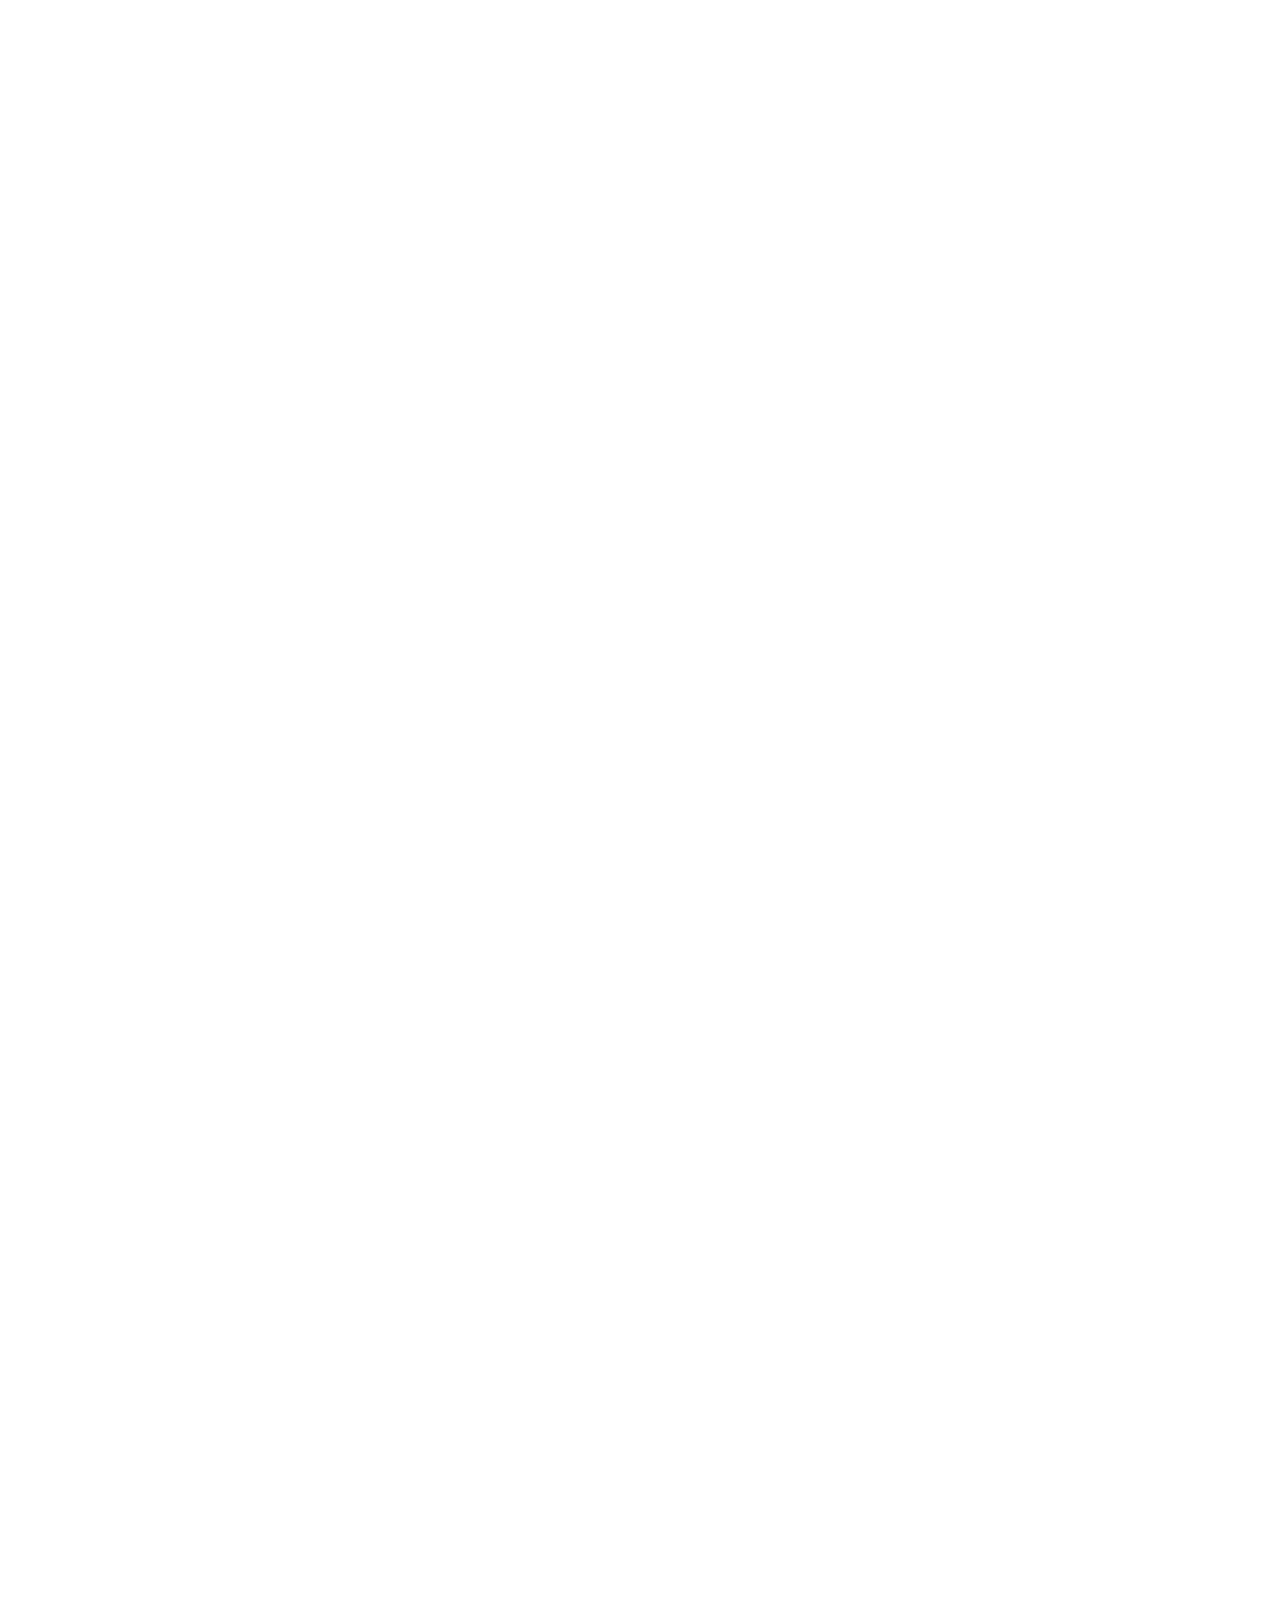
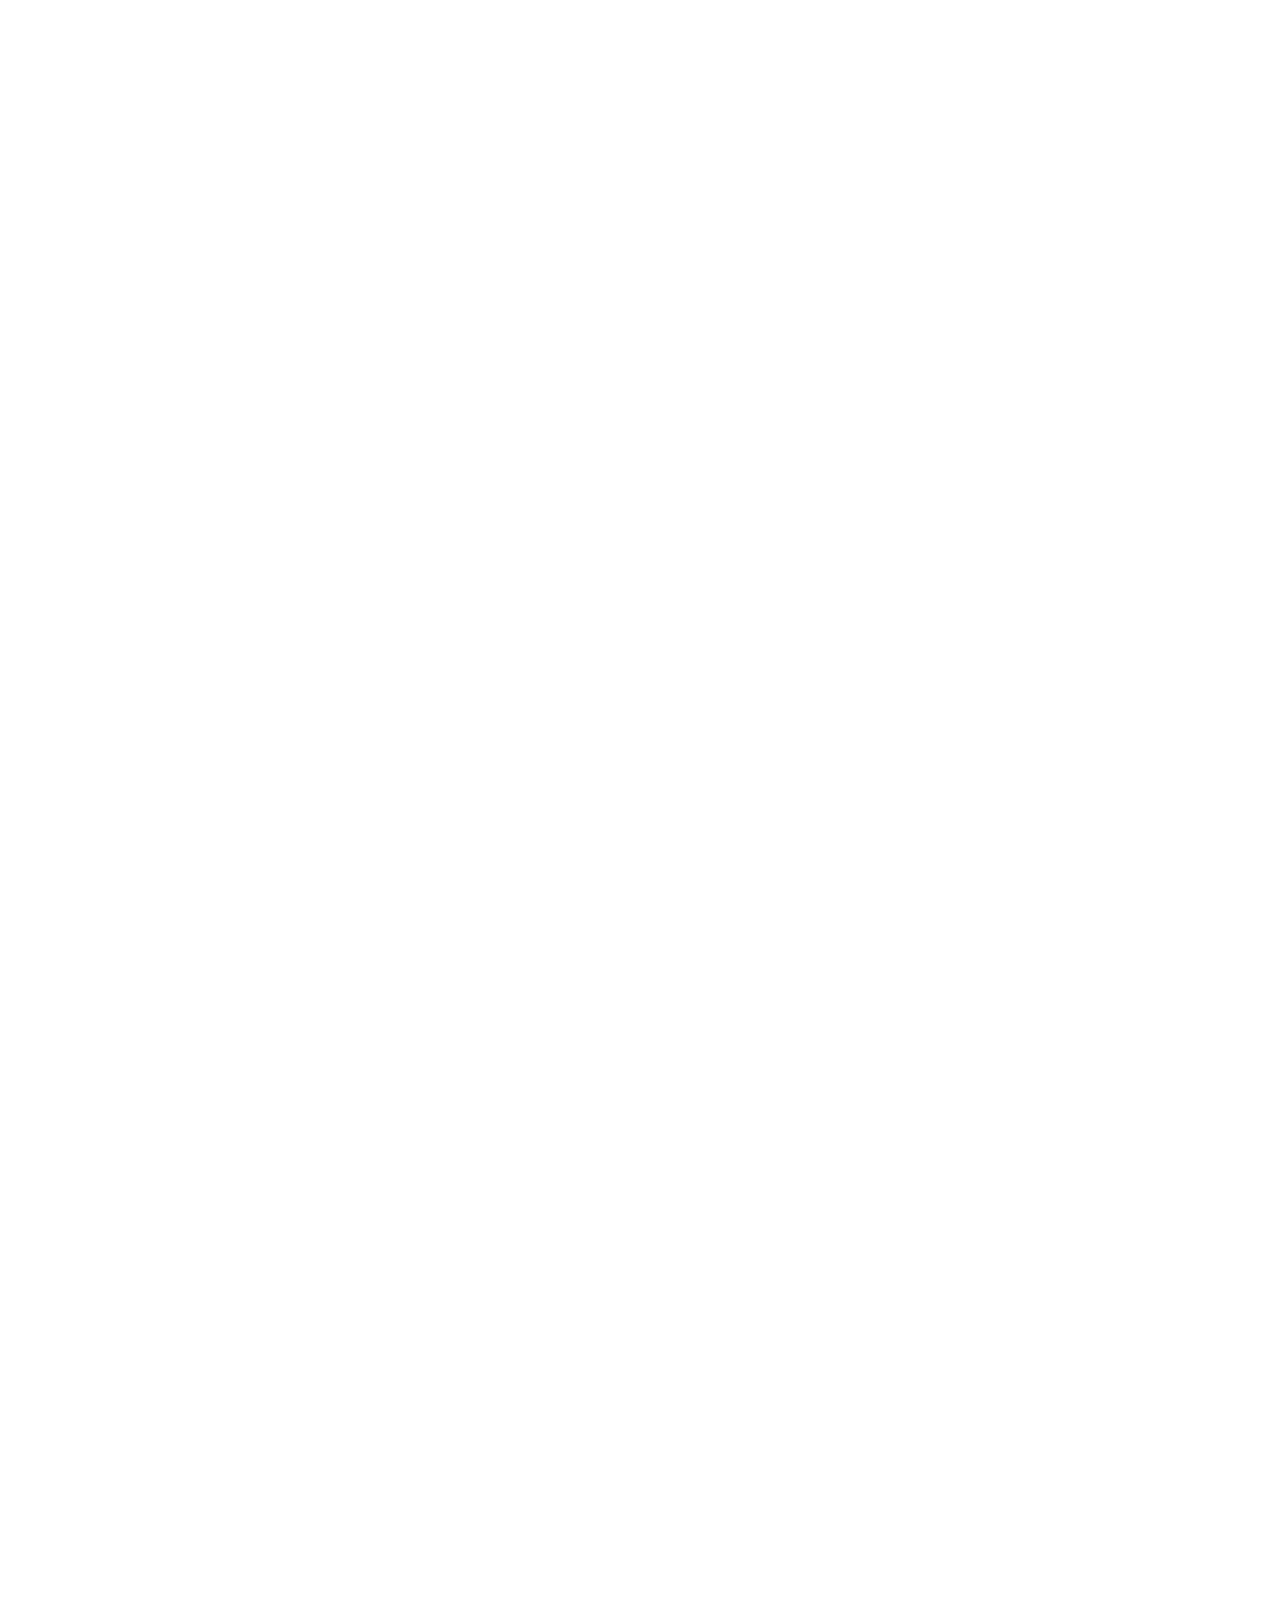
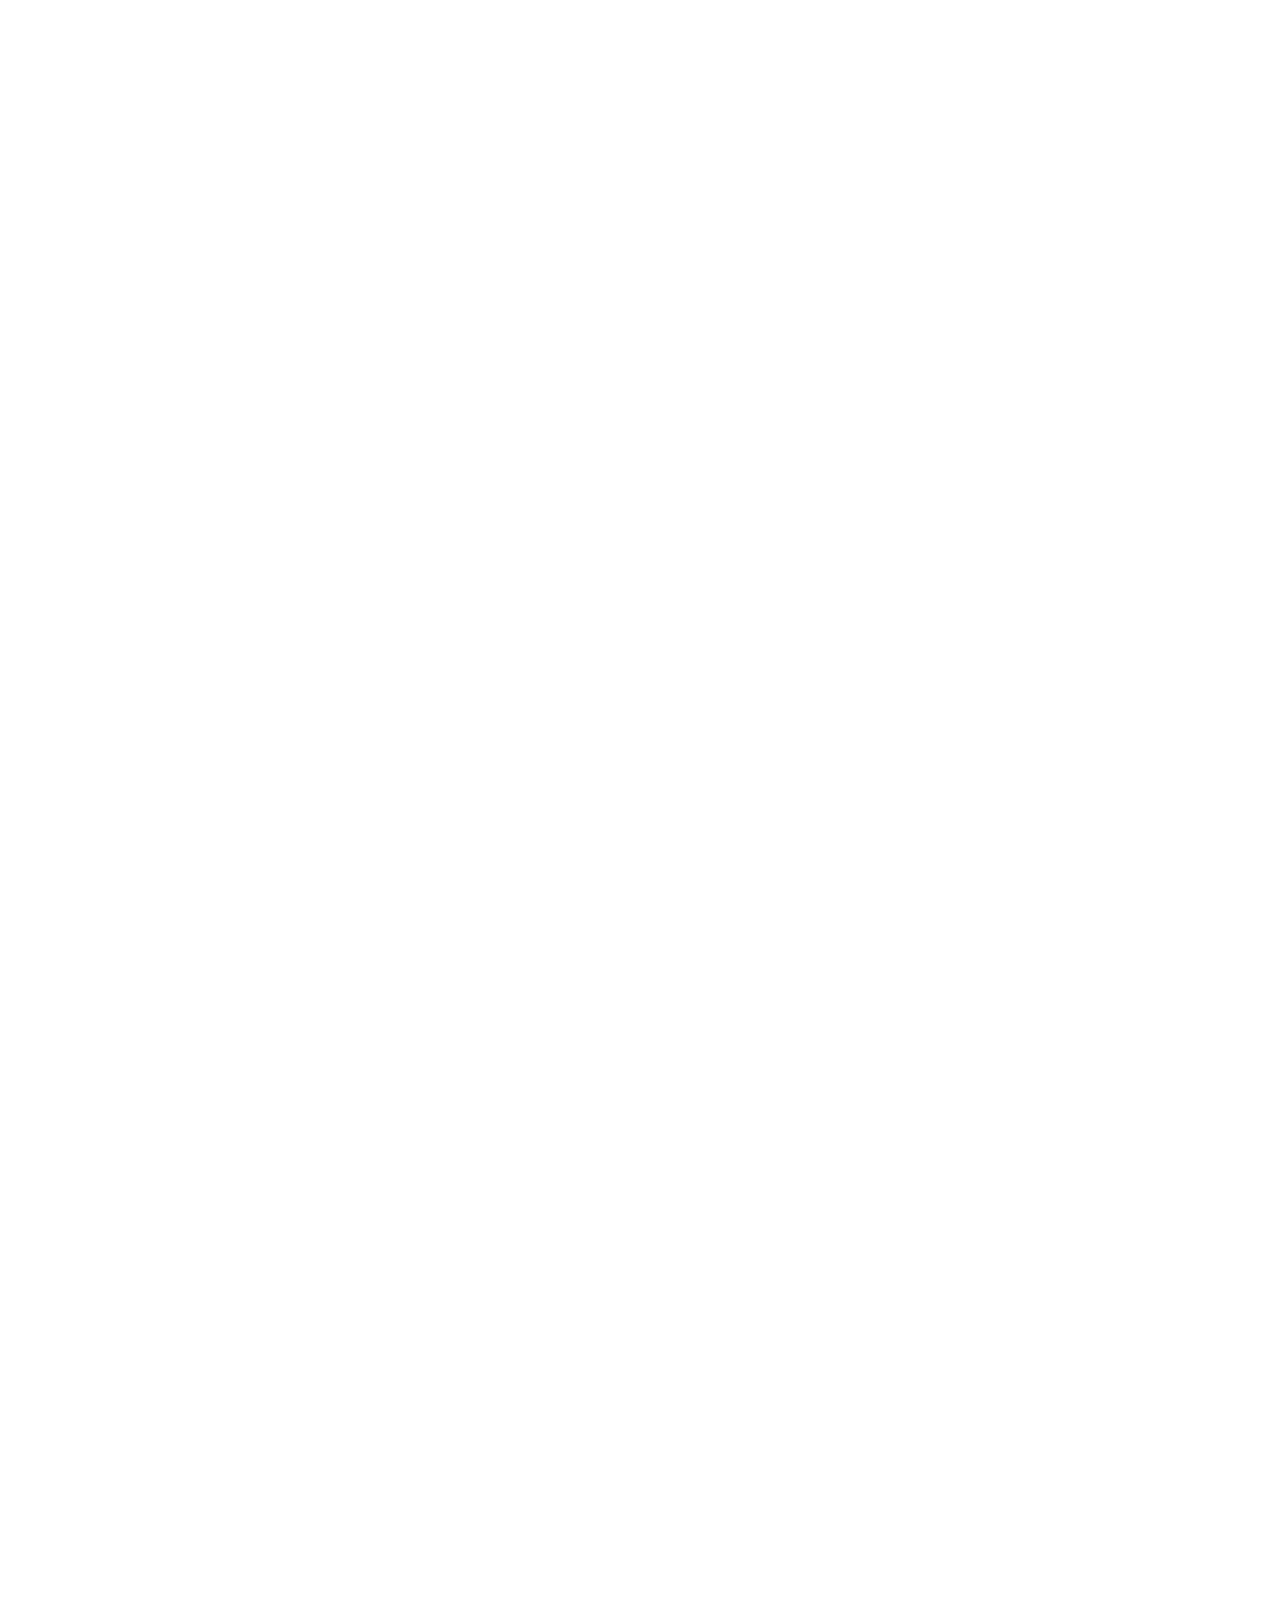
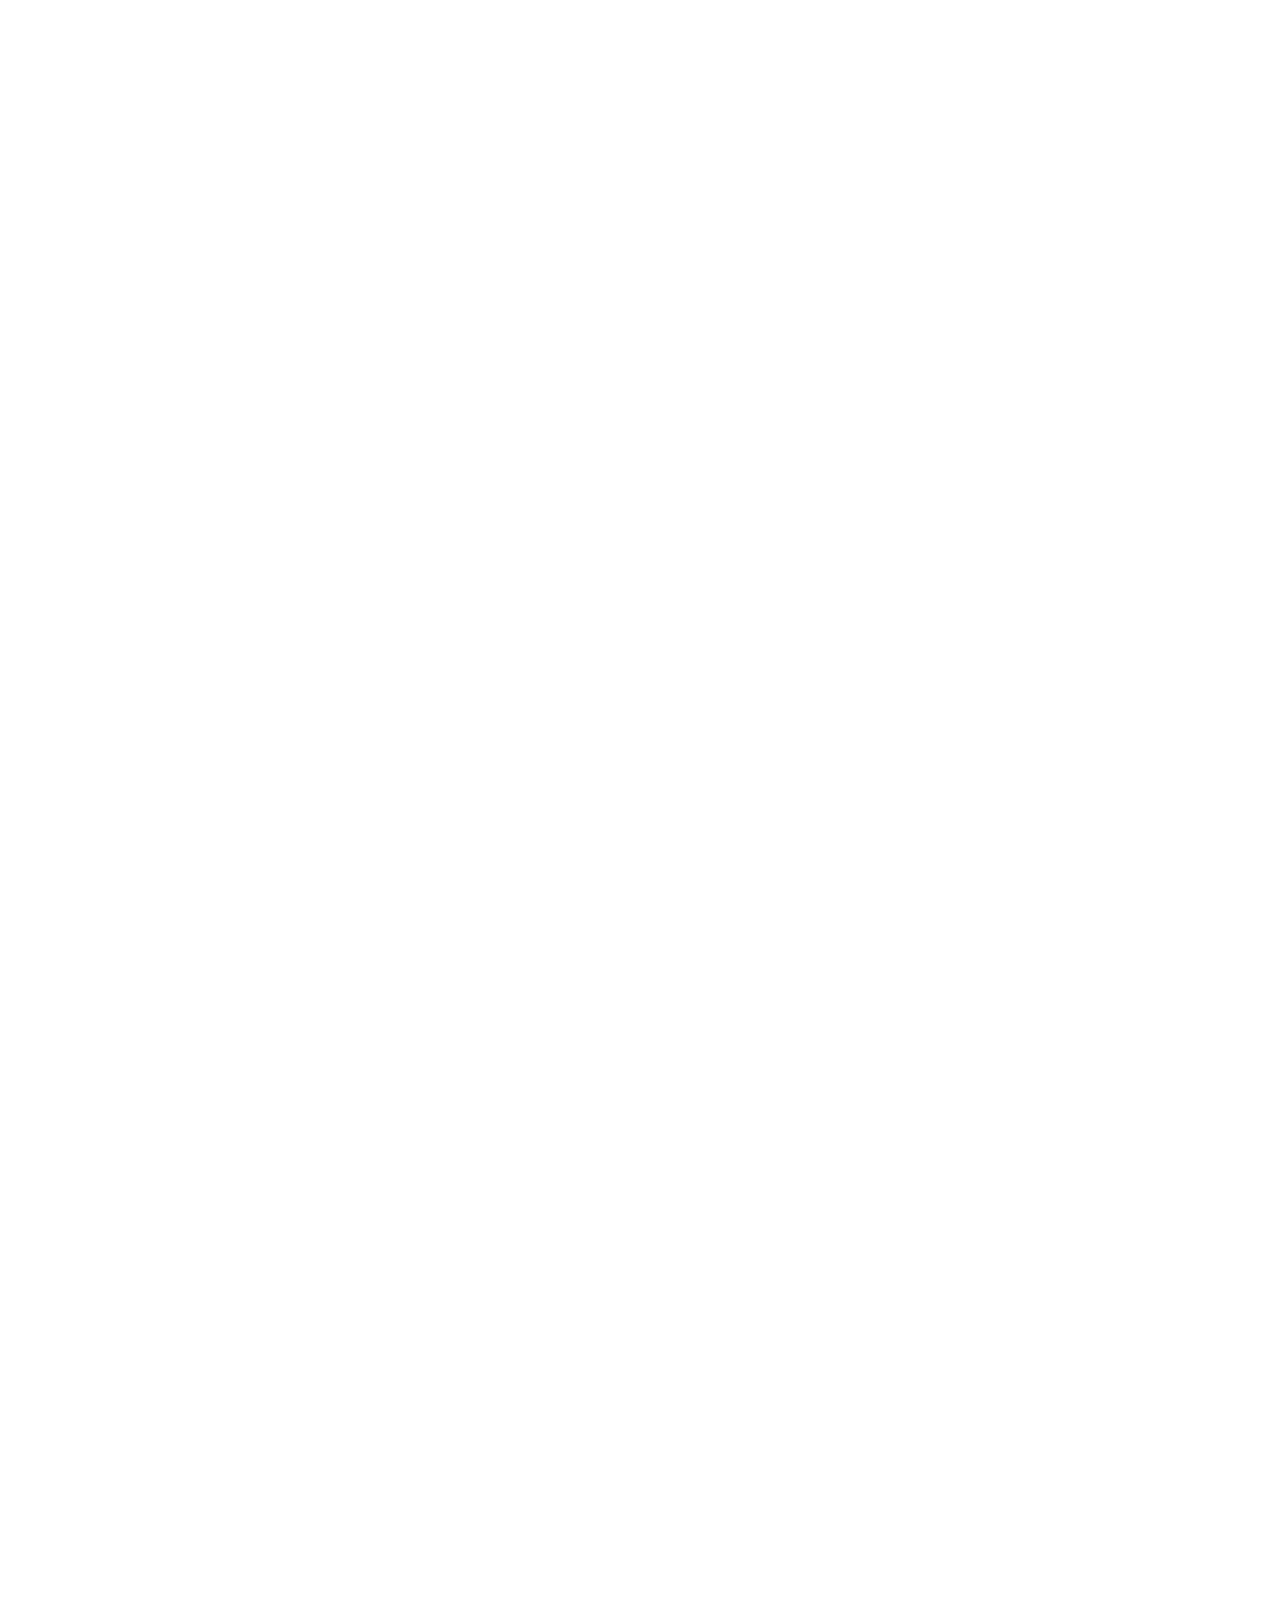
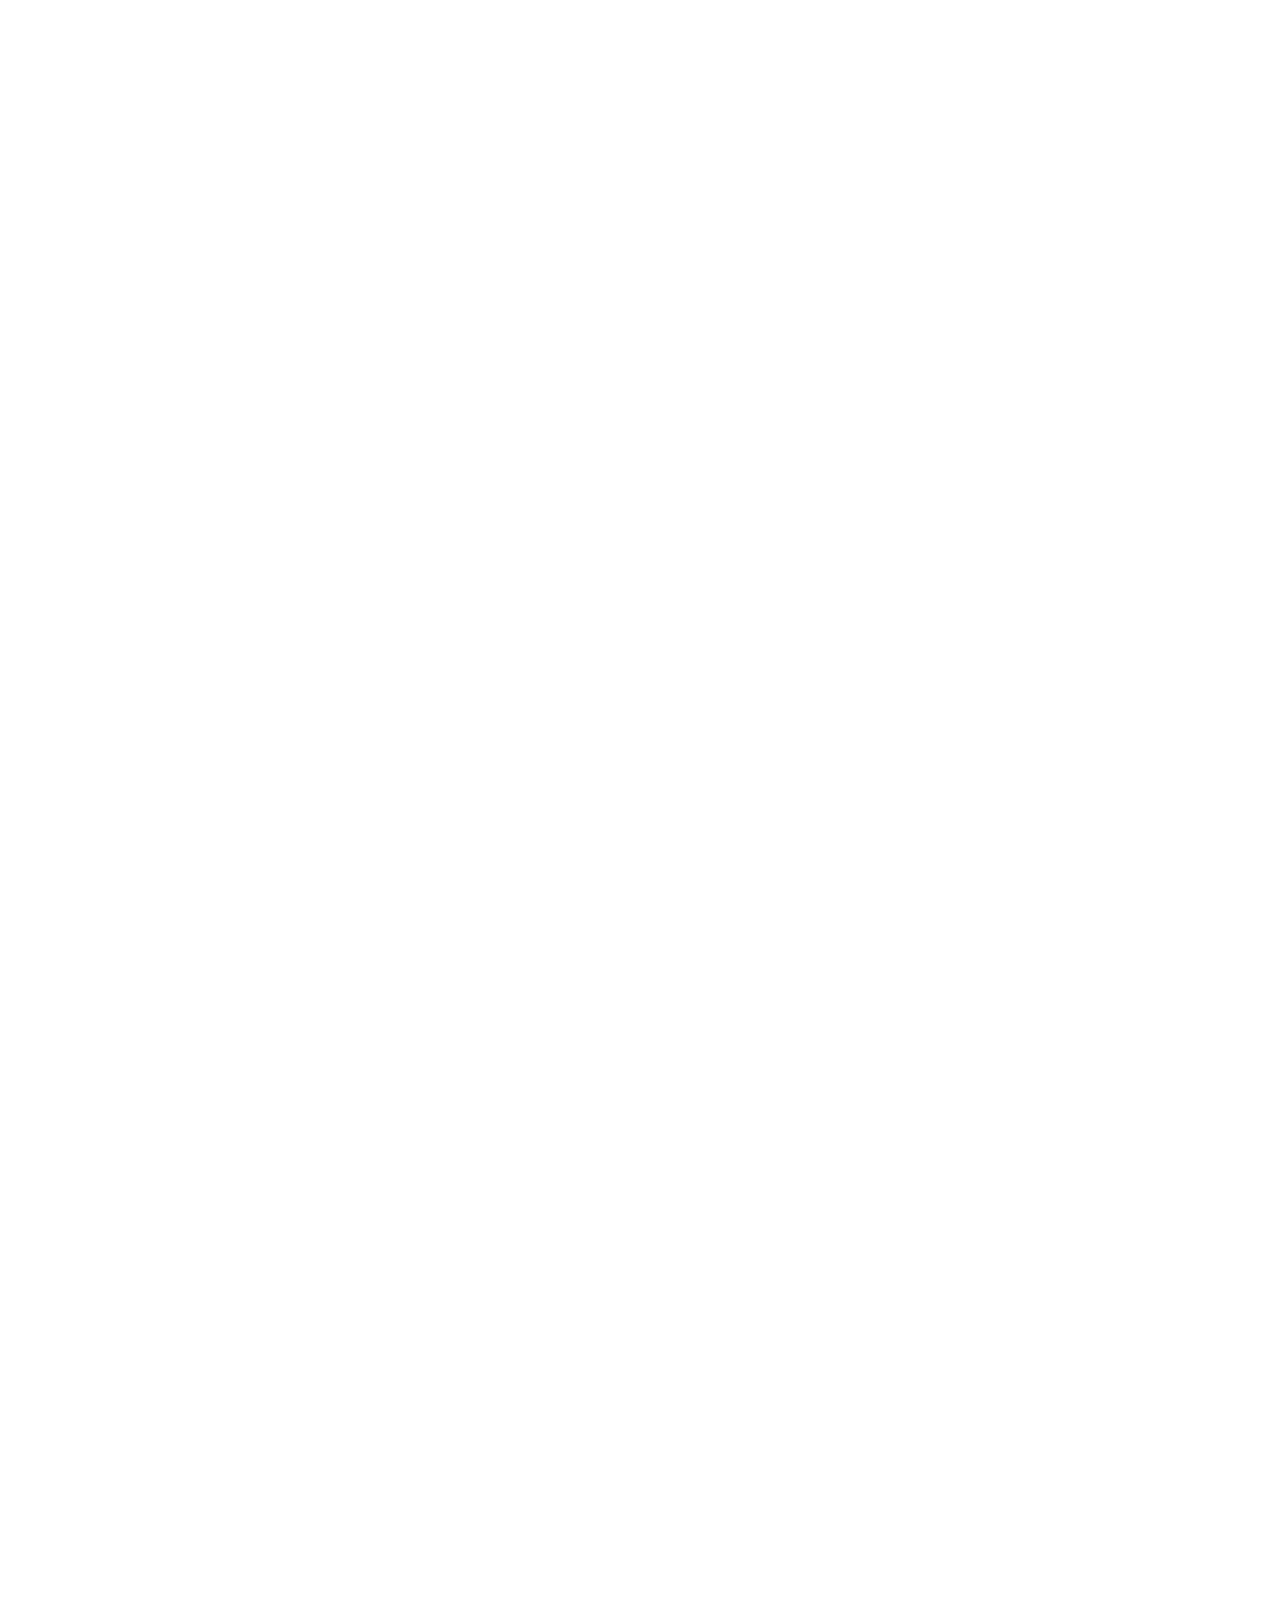
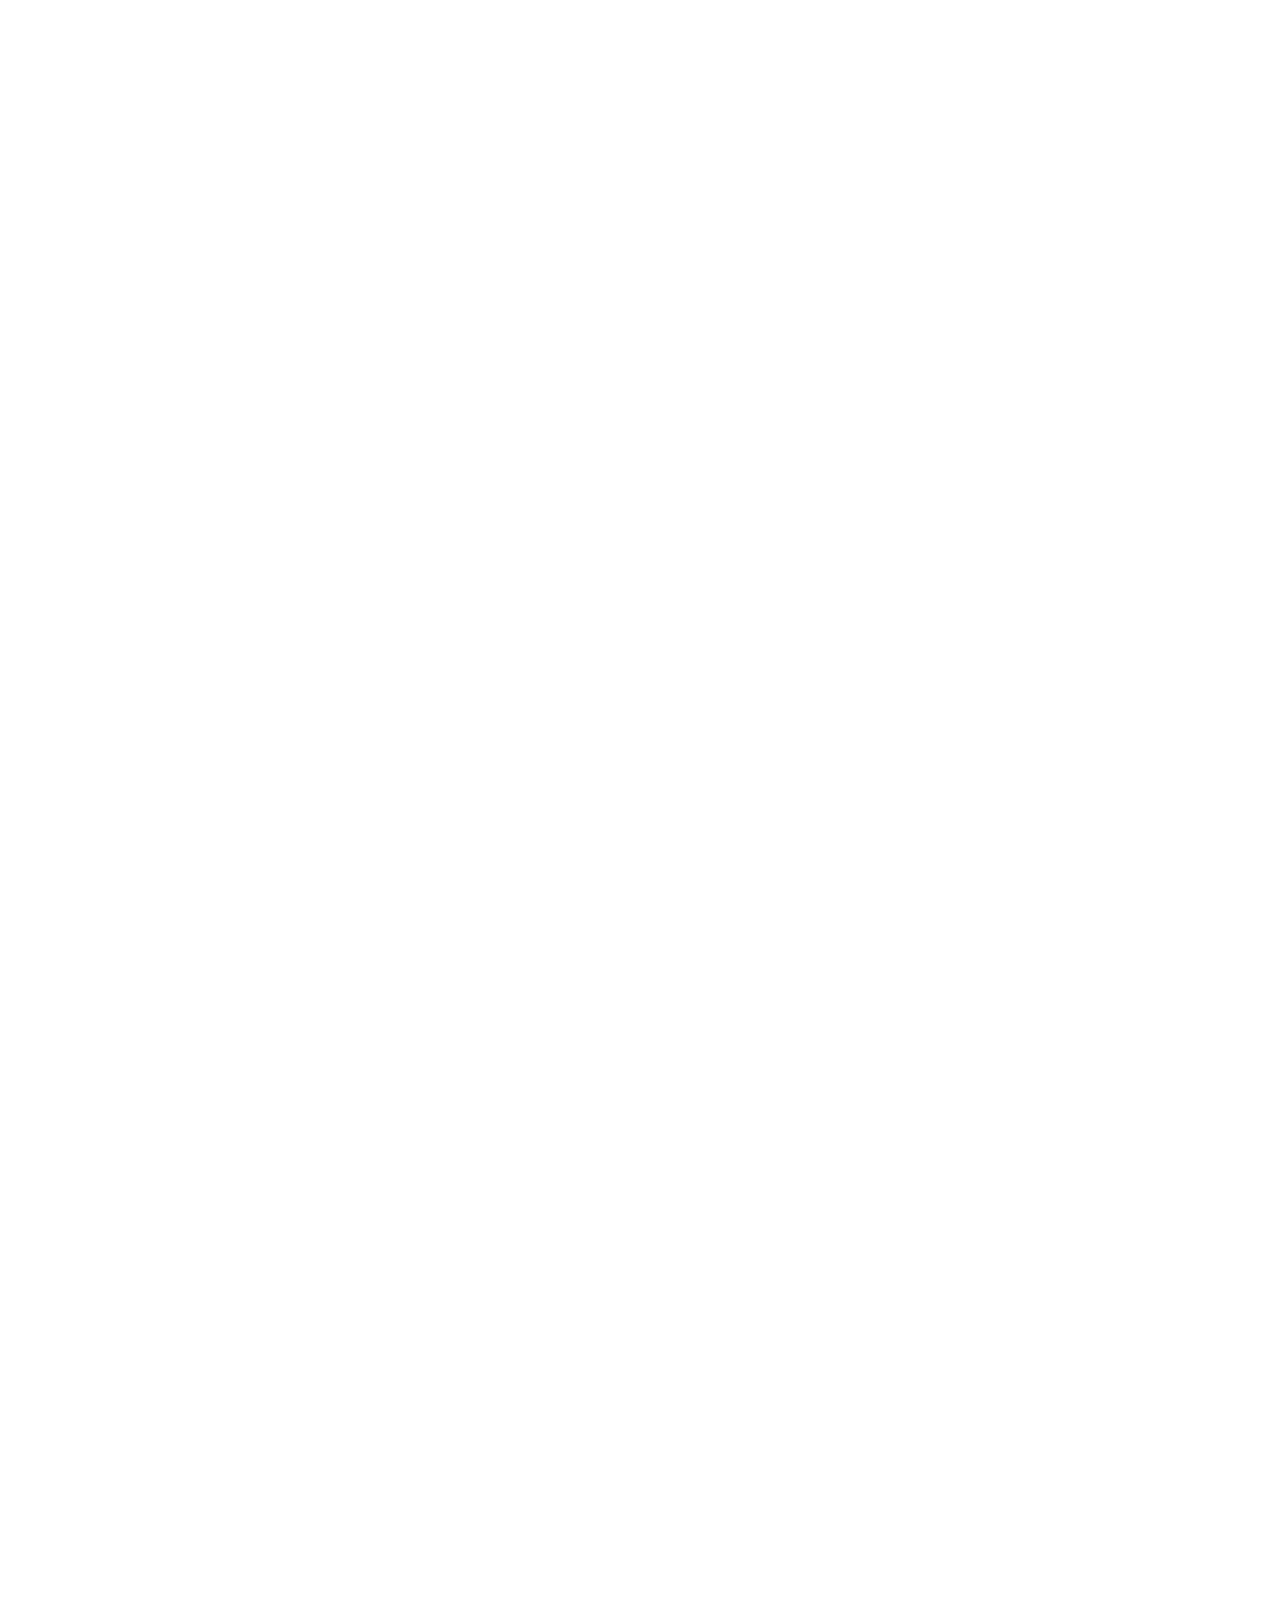
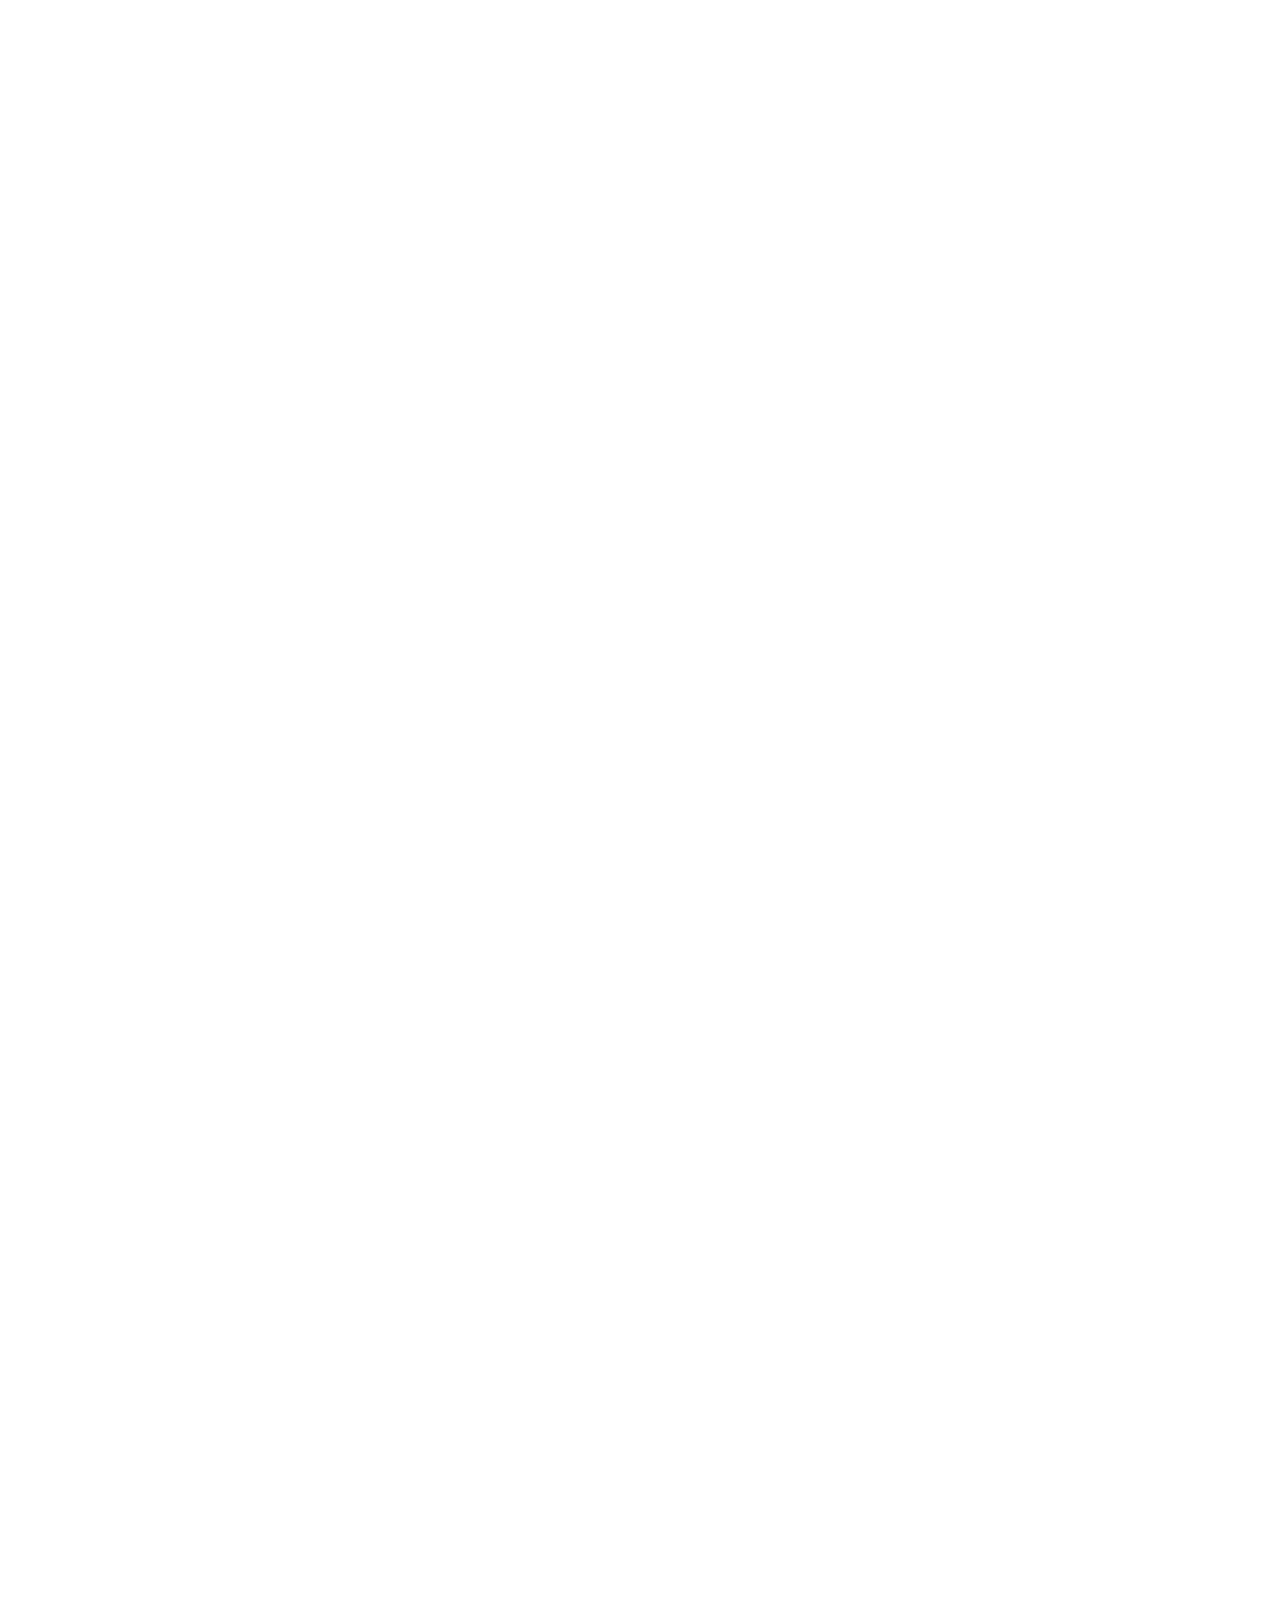
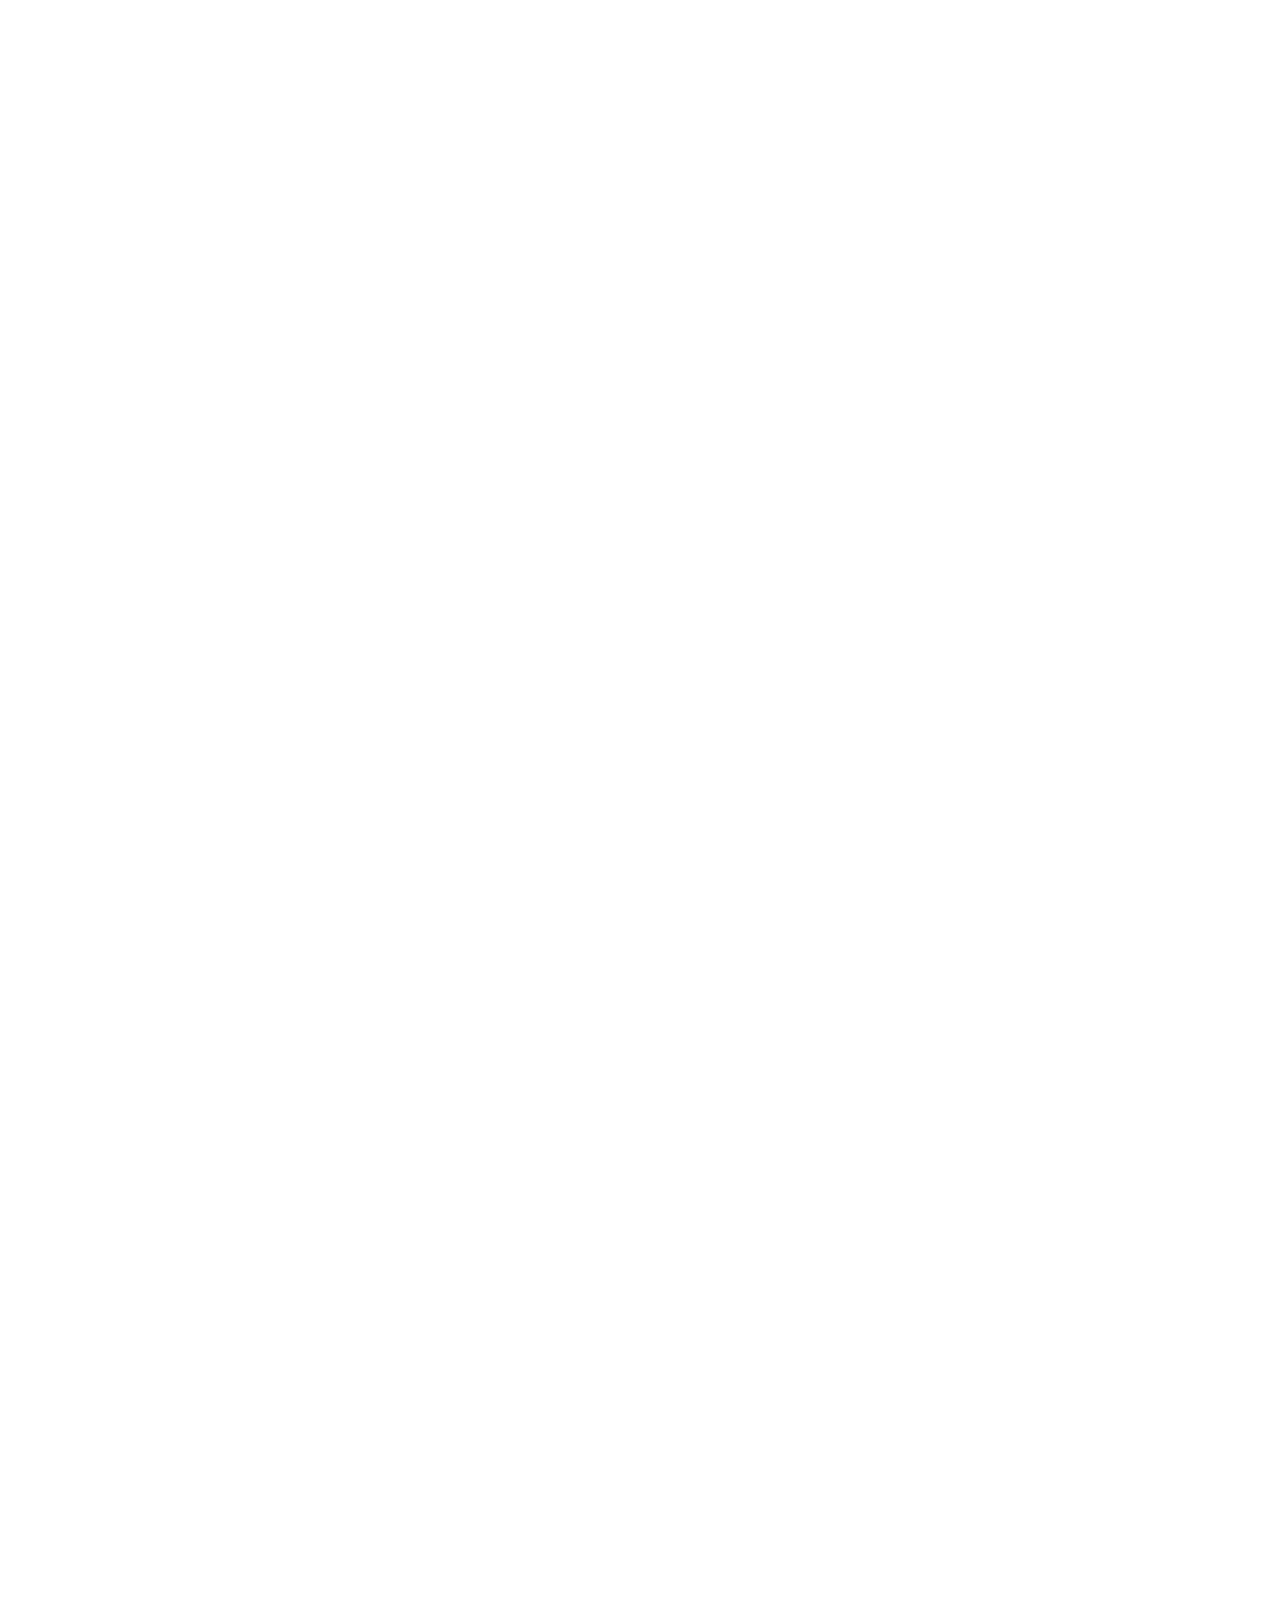
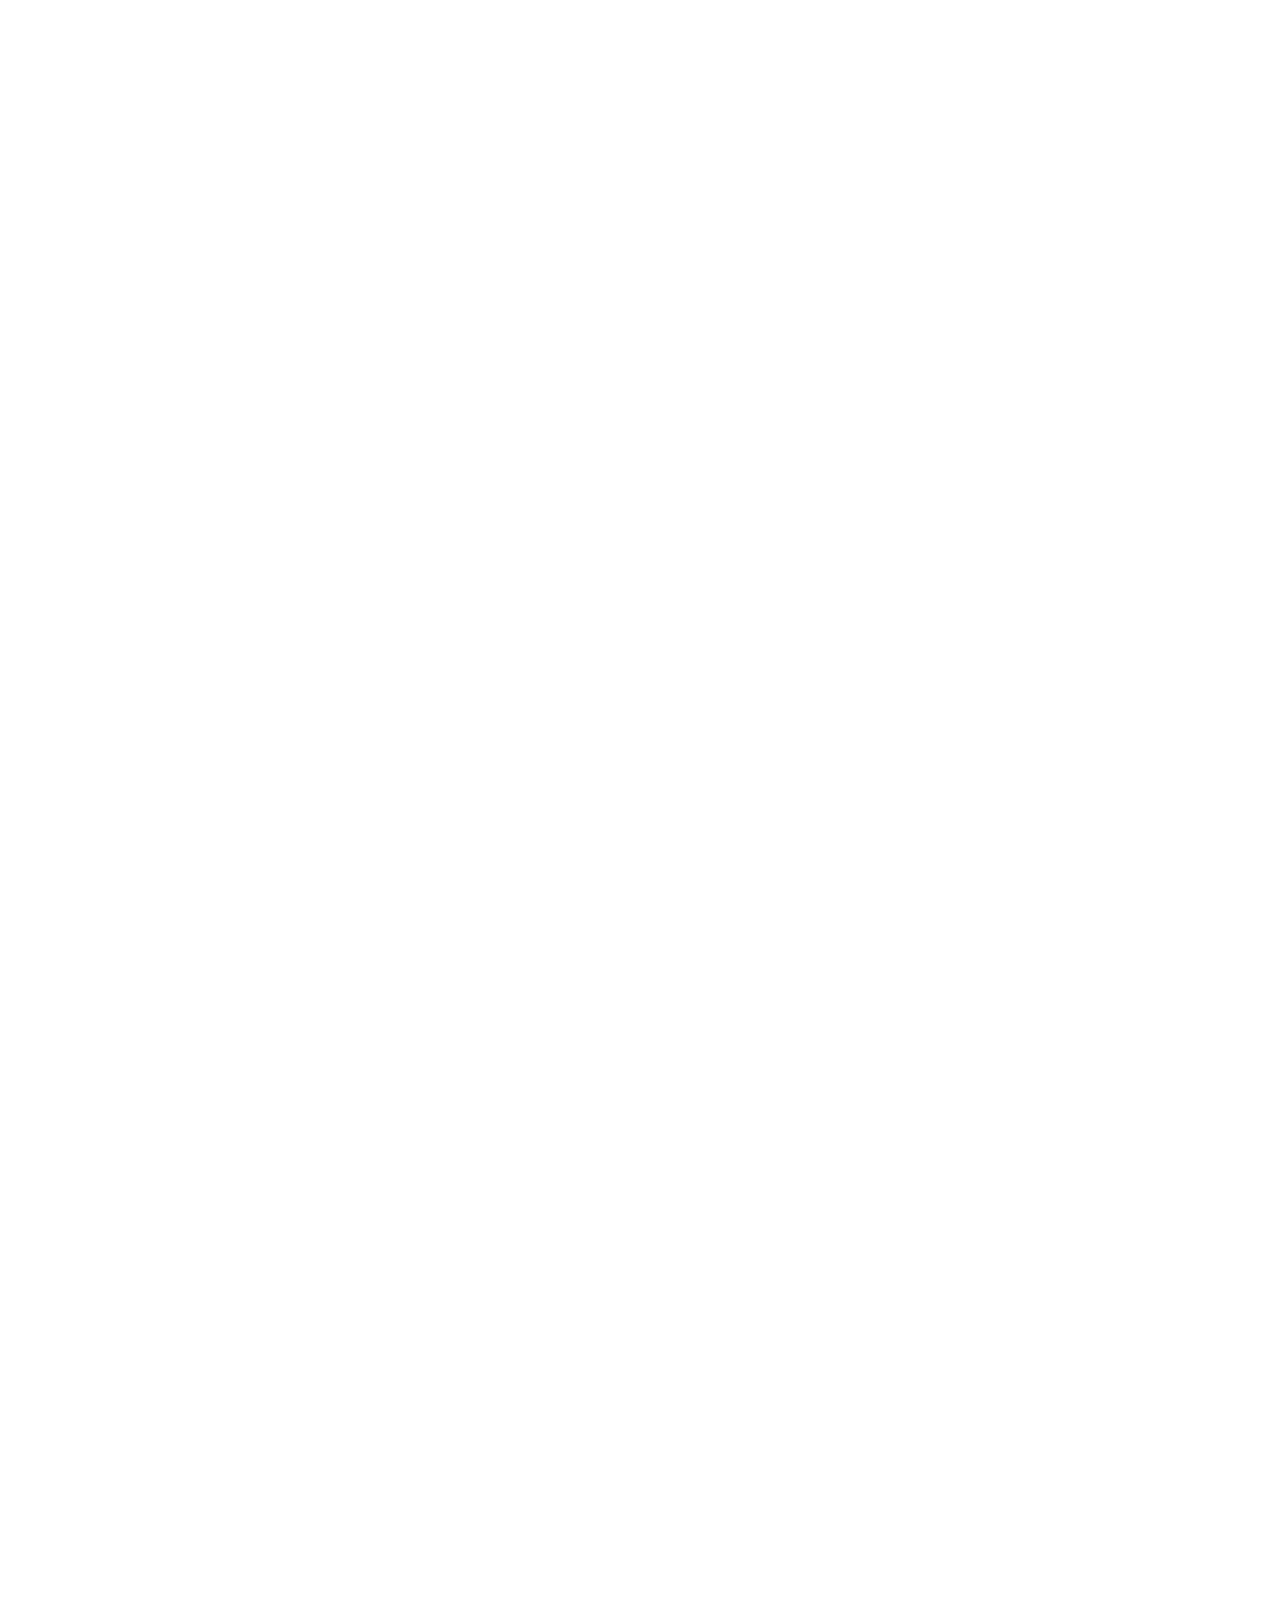
<file: d3.dnaism.data.viz.houston.March.2014/index.html>
<!DOCTYPE html>
<meta charset="utf-8">
<style>

@import url(src/prettify/prettify.css);
@import url(stack.css);

.big {
  font-size: 128px;
}

.caption {
  font-size: 96px;
  text-align: center;
  text-shadow: 0px 2px 6px rgba(0,0,0,.5);
}

pre.prettyprint {
  border:0px;
}

.chart {
  font: 10px sans-serif;
  background-color: white;
  text-align: right;
  padding: 3px;
  margin: 1px;
  color: steelblue;
}

.chart rect {
  stroke: white;
  fill: steelblue;
}

.chart text {
  stroke: white;
}

.chart .rule {
  stroke: black;
  stroke-width: 0.2;
}
</style>

<script src="d3.v2.js?2.7.3"></script>
<body class="overview">

<section>
  <p style="position:absolute; top:50px; left:40px; font-size:100px; color:black">
    <b>Exploring Genomic Data </b>
  </p>
  <p style="position:absolute; top:200px; right:80px; font-size:80px; color:black">
    (with D3.js)
  </p>

  <p style="position:absolute; bottom:10px; right:30px; font-size:90px; color:grey;">
    <a href="https://twitter.com/drio">@drio</a>
  </p>
</section>


<!--
<section>
  <p style="position:absolute;top:200px;right:750px"> @shiondev
  <p style="position:absolute;top:50px;right:350px;"> <img src="imgs/datafinity.png" alt="datafi">
</section>
-->

<section>
  <div style="position:absolute;top:50px;left:200px;font-size:80px">
    <b>
    <ol>
      <li> Meet d3
      <li> What is Genomic Data?
      <li> DNAism
    </ol>
    </b>
  </div>
  <!-- <p style="position:absolute;bottom:0;">PEEK-A-BO! I see you!</p> -->
</section>

<section> <p class="caption"><b>Meet d3</b></p> </section>

<section>
  <div style="position:absolute;top:50px;left:200px;font-size:50px">
    <p>
      d3js is a Javascript library to <b>manipulate</b>
      <b>elements</b> of a <b>document </b> based on <b>data</b>.
    </p>
    <br>
    <p>
      It is NOT a charting library.
    </p>
    <br>
    <p> Created by Michael Bostock
  </div>
</section>

<section>
  <p>
    <b>Elements</b>: HTML, SVG.
  </p>
</section>

<section>
  <p>
    <b>SVG</b>: XML-based format specification for rendering two dimensional vector graphics.
  </p>

  <p>
    <b>Vector graphics</b>: Use of geometrical primitives (points, lines, curves ...) to represent images.
  </p>
</section>

<section>
  <p> d3js vizs typically against the SVG engine
  <p> ↦ Better performance
  <p> ↦ Expressiveness
</section>


<section> <p class="caption"><b>Why d3js?</b></p> </section>

<section>
  <p> The web is a great platform to create visualizations. </p>
</section>

<section>
  <p> Benefit from Mike's research on visualization
  <br>
  <p> D3 is the final result, after other great tools like protovis.
</section>

<section>
  <p> No new ways to <b>represent</b> an image.
  <p> Vocabulary comes directly from <b>web standards</b>.
</section>

<section>
  That last point has huge implications:
  <ul>
    <li> Expressiveness
    <li> Future compatibility
    <li> Compatibility with existing tools (CSS, debuggers, HTML, SVG ...)
  </ul>
</section>

<section>
  <p> If you learn D3 you will have to learn web standards (SVG, CSS, HTML) and ...
  <p> Javascript
  <br>
  <p> A <b>good learning investment</b>.

  <img src="imgs/goodparts.png" style="position:absolute; bottom:100px;right:175px;" alt="good">
</section>

<section>
  <p style="position:absolute; top:50px;"> Javascript is getting faster, thanks to google's development of Chrome's Engine, V8.
  <img src="imgs/v8.jpg" style="position:absolute; top:200px;right:175px;" alt="v8">
  <img src="imgs/benchmarks.png" style="position:absolute; top:200px;left:10px;" alt="benchmarks">
</section>

<section>
  <p style="position:absolute; top:50px;">
      The initial learning curve is steep but after that you will have great level
      of <b>control</b> of your visualizations.
  </p>
  <img src="imgs/vizs.png" style="position:absolute; bottom:150px;right:175px;" alt="vizs">
</section>

<section>
  <p> It exposes the SVG engine in a <b>pleasant</b> and <b>enjoyable</b> way.
</section>
<!-- END WHY D3 -->

<!-- A simple VIZ -->

<section>
  <p class="caption"><b>A simple viz</b></p>
  <p style="position:absolute; top:400px; right:200px; font-size:45px">
    Based on mike's excellent bar-char
    <a href="http://mbostock.github.com/d3/tutorial/bar-1.html">tutorial</a>
  </p>
</section>

<!-- A sneak peek -->
<section>
  <div id="final_result_preview" style="position:absolute; left:400px; top:300px">
  <script>
  var data = [4, 8, 15, 16, 23, 42];

  var chart = d3.select("#final_result_preview").append("svg")
     .attr("class", "chart")
     .attr("width", 440)
     .attr("height", 140)
    .append("g")
     .attr("transform", "translate(10,15)");

  var x = d3.scale.linear()
     .domain([0, d3.max(data)])
     .range([0, 420]);

  var y = d3.scale.ordinal()
     .domain(data)
     .rangeBands([0, 120]);

  chart.selectAll("line")
       .data(x.ticks(10))
     .enter().append("line")
       .attr("x1", x)
       .attr("x2", x)
       .attr("y1", 0)
       .attr("y2", 120)
       .style("stroke", "#ccc");

  chart.selectAll("rect")
   .data(data)
  .enter().append("rect")
   .attr("y", y)
   .attr("width", x)
   .attr("height", 20);

  chart.selectAll("text")
   .data(data)
  .enter().append("text")
    .attr("x", x)
    .attr("y", function(d) { return y(d) + y.rangeBand() / 2; })
    .attr("dx", -3) // padding-right
    .attr("dy", ".35em") // vertical-align: middle
    .attr("text-anchor", "end") // text-align: right
    .text(String);

  chart.selectAll(".rule")
       .data(x.ticks(10))
     .enter().append("text")
       .attr("class", "rule")
       .attr("x", x)
       .attr("y", 0)
       .attr("dy", -3)
       .attr("text-anchor", "middle")
       .text(String);

   chart.append("line")
       .attr("y1", 0)
       .attr("y2", 120)
       .style("stroke", "#000");
  </script>
  </div>
</section>


<section>
  <p style="position:absolute; top:50px"> Create our SVG <b>container</b>
  <pre class="prettyprint" style="position:absolute; top:200px;right:100px; font-size:43px">
var chart = d3.select("body").append("svg")
     .attr("class", "chart")
     .attr("width", 420)
     .attr("height", 20 * data.length);
  </pre>
</section>

<section>
  <p style="position:absolute; top:50px; font-size:40px"> Scale to map (map from input <b>domain</b> to an output <b>range</b>)
  <pre class="prettyprint" style="position:absolute; top:200px;right:400px; font-size:43px">
var x = d3.scale.linear()
     .domain([0, d3.max(data)])
     .range([0, 420]);
  </pre>
</section>

<section>
  <p style="position:absolute; top:50px"> Same for the <b>y</b> axis
  <pre class="prettyprint" style="position:absolute; top:200px;right:500px; font-size:43px">
var y = d3.scale.ordinal()
     .domain(data)
     .rangeBands([0, 120]);
  </pre>
</section>

<section>
  <p style="position:absolute; top:50px"> The <b>bars</b> in our barchar:
  <pre class="prettyprint" style="position:absolute; top:200px;left:100px; font-size:43px">
chart.selectAll("rect")
   .data(data)
 .enter().append("rect")
   .attr("y", y)
   .attr("width", x)
   .attr("height", 20);
  </pre>
</section>


<section>
  <p style="position:absolute; top:50px"> let's <b>style</b> the elements we just created
  <pre class="prettyprint" style="position:absolute; top:150px;left:100px; font-size:35px">
.chart {
  font: 10px sans-serif;
  background-color: white;
  text-align: right;
  padding: 3px;
  margin: 1px;
  color: steelblue;
}

.chart rect {
  stroke: white;
  fill: steelblue;
}
</pre>
</section>

<section>
  <p style="position:absolute; top:50px"> And this is what we have <b>so far</b>: </p>
  <pre class="prettyprint" style="position:absolute; top:160px; right:100px; font-size:20px">
var data = [4, 8, 15, 16, 23, 42];

var chart = d3.select("#body").append("svg")
   .attr("class", "chart")
   .attr("width", 420)
   .attr("height", 20 * data.length);

var x = d3.scale.linear()
   .domain([0, d3.max(data)])
   .range([0, 420]);

var y = d3.scale.ordinal()
   .domain(data)
   .rangeBands([0, 120]);

chart.selectAll("rect")
 .data(data)
.enter().append("rect")
 .attr("y", y)
 .attr("width", x)
 .attr("height", 20);
  </pre>
<div id="result1" style="position:absolute; left:100px; top:300px">
<script>
var data = [4, 8, 15, 16, 23, 42];

var chart = d3.select("#result1").append("svg")
   .attr("class", "chart")
   .attr("width", 420)
   .attr("height", 20 * data.length);

var x = d3.scale.linear()
   .domain([0, d3.max(data)])
   .range([0, 420]);

var y = d3.scale.ordinal()
   .domain(data)
   .rangeBands([0, 120]);

chart.selectAll("rect")
 .data(data)
.enter().append("rect")
 .attr("y", y)
 .attr("width", x)
 .attr("height", 20);
</script>
</div>
</section>

<section>
  <p style="position:absolute; top:50px"> Let's add now some <b>text</b>
<pre class="prettyprint" style="position:absolute; top:200px;left:80px; font-size:30px">
chart.selectAll("text")
 .data(data)
.enter().append("text")
  .attr("x", x)
  .attr("y", function(d) { return y(d) + y.rangeBand() / 2; })
  .attr("dx", -3) // padding-right
  .attr("dy", ".35em") // vertical-align: middle
  .attr("text-anchor", "end") // text-align: right
  .text(String);
</pre>
</section>

<section>
  <p style="position:absolute; top:50px"> Let's style the text we just added.
  <pre class="prettyprint" style="position:absolute; top:300px;left:100px; font-size:40px">
.chart text {
  stroke: white;
}
</pre>
</section>

<section>
  <p style="position:absolute; top:50px"> And this is what we have <b>so far</b>: </p>
  <pre class="prettyprint" style="position:absolute; top:145px; right:100px; font-size:15px">
var data = [4, 8, 15, 16, 23, 42];

var chart = d3.select("#body").append("svg")
   .attr("class", "chart")
   .attr("width", 420)
   .attr("height", 20 * data.length);

var x = d3.scale.linear()
   .domain([0, d3.max(data)])
   .range([0, 420]);

var y = d3.scale.ordinal()
   .domain(data)
   .rangeBands([0, 120]);

chart.selectAll("rect")
 .data(data)
.enter().append("rect")
 .attr("y", y)
 .attr("width", x)
 .attr("height", 20);

chart.selectAll("text")
 .data(data)
.enter().append("text")
  .attr("x", x)
  .attr("y", function(d) { return y(d) + y.rangeBand() / 2; })
  .attr("dx", -3) // padding-right
  .attr("dy", ".35em") // vertical-align: middle
  .attr("text-anchor", "end") // text-align: right
  .text(String);
}
  </pre>
<div id="result2" style="position:absolute; left:100px; top:300px">
<script>
var data = [4, 8, 15, 16, 23, 42];

var chart = d3.select("#result2").append("svg")
   .attr("class", "chart")
   .attr("width", 420)
   .attr("height", 20 * data.length);

var x = d3.scale.linear()
   .domain([0, d3.max(data)])
   .range([0, 420]);

var y = d3.scale.ordinal()
   .domain(data)
   .rangeBands([0, 120]);

chart.selectAll("rect")
 .data(data)
.enter().append("rect")
 .attr("y", y)
 .attr("width", x)
 .attr("height", 20);

chart.selectAll("text")
 .data(data)
.enter().append("text")
  .attr("x", x)
  .attr("y", function(d) { return y(d) + y.rangeBand() / 2; })
  .attr("dx", -3) // padding-right
  .attr("dy", ".35em") // vertical-align: middle
  .attr("text-anchor", "end") // text-align: right
  .text(String);

</script>
</div>
</section>



<!--  start adding marks -->
<section>
  <p style="position:absolute; top:30px"> Let's add some <b>marks</b> now
<pre class="prettyprint" style="position:absolute; top:140px;left:80px; font-size:20px">
chart.selectAll("line")
     .data(x.ticks(10))
   .enter().append("line")
     .attr("x1", x)
     .attr("x2", x)
     .attr("y1", 0)
     .attr("y2", 120)
     .style("stroke", "#ccc");

 chart.selectAll(".rule")
     .data(x.ticks(10))
   .enter().append("text")
     .attr("class", "rule")
     .attr("x", x)
     .attr("y", 0)
     .attr("dy", -3)
     .attr("text-anchor", "middle")
     .text(String);

 chart.append("line")
     .attr("y1", 0)
     .attr("y2", 120)
     .style("stroke", "#000");
</pre>
</section>


<section>
  <pre class="prettyprint" style="position:absolute; top:30px; right:130px; font-size:11px">
var chart = d3.select("#body").append("svg")
   .attr("class", "chart")
   .attr("width", 420)
   .attr("height", 20 * data.length)
  .append("g")
   .attr("transform", "translate(10,15)");

var x = d3.scale.linear()
   .domain([0, d3.max(data)])
   .range([0, 420]);

var y = d3.scale.ordinal()
   .domain(data)
   .rangeBands([0, 120]);

chart.selectAll("line")
     .data(x.ticks(10))
   .enter().append("line")
     .attr("x1", x)
     .attr("x2", x)
     .attr("y1", 0)
     .attr("y2", 120)
     .style("stroke", "#ccc");

chart.selectAll("rect")
 .data(data)
.enter().append("rect")
 .attr("y", y)
 .attr("width", x)
 .attr("height", 20);

chart.selectAll("text")
 .data(data)
.enter().append("text")
  .attr("x", x)
  .attr("y", function(d) { return y(d) + y.rangeBand() / 2; })
  .attr("dx", -3) // padding-right
  .attr("dy", ".35em") // vertical-align: middle
  .attr("text-anchor", "end") // text-align: right
  .text(String);

 chart.selectAll(".rule")
     .data(x.ticks(10))
   .enter().append("text")
     .attr("class", "rule")
     .attr("x", x)
     .attr("y", 0)
     .attr("dy", -3)
     .attr("text-anchor", "middle")
     .text(String);

 chart.append("line")
     .attr("y1", 0)
     .attr("y2", 120)
     .style("stroke", "#000");
  </pre>

<div id="result3" style="position:absolute; left:100px; top:300px">
<script>
var data = [4, 8, 15, 16, 23, 42];

var chart = d3.select("#result3").append("svg")
   .attr("class", "chart")
   .attr("width", 440)
   .attr("height", 140)
  .append("g")
   .attr("transform", "translate(10,15)");

var x = d3.scale.linear()
   .domain([0, d3.max(data)])
   .range([0, 420]);

var y = d3.scale.ordinal()
   .domain(data)
   .rangeBands([0, 120]);

chart.selectAll("line")
     .data(x.ticks(10))
   .enter().append("line")
     .attr("x1", x)
     .attr("x2", x)
     .attr("y1", 0)
     .attr("y2", 120)
     .style("stroke", "#ccc");

chart.selectAll("rect")
 .data(data)
.enter().append("rect")
 .attr("y", y)
 .attr("width", x)
 .attr("height", 20);

chart.selectAll("text")
 .data(data)
.enter().append("text")
  .attr("x", x)
  .attr("y", function(d) { return y(d) + y.rangeBand() / 2; })
  .attr("dx", -3) // padding-right
  .attr("dy", ".35em") // vertical-align: middle
  .attr("text-anchor", "end") // text-align: right
  .text(String);

chart.selectAll(".rule")
     .data(x.ticks(10))
   .enter().append("text")
     .attr("class", "rule")
     .attr("x", x)
     .attr("y", 0)
     .attr("dy", -3)
     .attr("text-anchor", "middle")
     .text(String);

 chart.append("line")
     .attr("y1", 0)
     .attr("y2", 120)
     .style("stroke", "#000");
</script>
</div>
</section>


<!-- BACK TO THE FUTURE
<section style="background:#000">
  <img src="imgs/tobe.jpeg" alt="tobe">
</section>
-->
<!-- END A simple VIZ-->

<section style="background:url(imgs/acgt.png);"> </section>

<section style="background:url(imgs/hiseq.jpeg)"> </section>

<section style="font-size:30px">
  <h1> Other of my Genomic projects that use D3: </h1>
  <p> Next Gen Deck <a href="https://github.com/drio/next-gen-deck">(github.com/drio/next-gen-deck)</a>
  <p> Eg.js <a href="https://github.com/drio/eg.js">(https://github.com/drio/eg.js)</a>
</section>

<section style="font-size:30px">
  <h2> But today I want to talk about: <bold>DNAism</bold>.</h2>
</section>

<section style="font-size:30px"> <img src="imgs/hc-a.png" style="position:absolute; top:80px; left:300px;" alt="hc"> </section>
<section style="font-size:30px"> <img src="imgs/hc-b.png" style="position:absolute; top:80px; left:300px;" alt="hc"> </section>
<section style="font-size:30px"> <img src="imgs/hc-c.png" style="position:absolute; top:80px; left:300px;" alt="hc"> </section>
<section style="font-size:30px"> <img src="imgs/hc-d.png" style="position:absolute; top:80px; left:300px;" alt="hc"> </section>

<section style="font-size:30px">
  <h1> Cubism </h1>
  <p> - js library
  <p> - based on d3
  <p> - Uses HC
  <p> - On time series data
</section>

<section style="font-size:30px;">
  <h1> Cubism </h1>
  <p> - DSL with a nice interface
  <p> - Easy to add sources (where your data is coming from?)
  <p> <a href="https://github.com/square/cubism/blob/master/src/librato.js">Example: </a> Using Librato backend.
</section>

<section style="font-size:30px">
  <h1> Time series </h1>
  <p> numerical variables that change over time.
</section>

<section style="font-size:30px;">
  <h1> Genomic data </h1>
  <p> numerical variables that change over genomic regions. </p>
  <pre class="prettyprint" >
$ head example/depth/sample21.bed
Chr17   500     500     21
Chr17   501     501     18
Chr17   502     502     37
Chr17   503     503     94
Chr17   509     509     97
...
  </pre>
</section>


</section>

<section style="font-size:30px">
  <h1> Could we modify Cubism to make it work with Genomic data? </h1>
</section>

<section style="font-size:40px">
  <h1> Yes: DNAism </h1>
</section>


<section style="">
  <pre class="prettyprint" style="">
    var context = dnaism.context()
                   .start(500)
                   .stop(20000)
                   .size(1280)
                   .chrm('Chr17')
                   .step(2);
  </pre>
</section>

<section style="">
  <pre class="prettyprint" style="font-size:22px;">
d3.select("#demo").selectAll(".axis")
    .data(["top", "bottom"])
  .enter().append("div")
    .attr("class", function(d) { return d + " axis"; })
    .each(function(d) { d3.select(this).call(context.axis().ticks(12).orient(d)); });


d3.select("body").append("div")
    .attr("class", "rule")
    .call(context.rule());

  </pre>
</section>

<section style="">
  <pre class="prettyprint" style="font-size:30px;">
    var source_bedfile = context.bedfile();

    var metrics = [
        source_bedfile.metric("sample1.bed"),
        source_bedfile.metric("sample2.bed"),
        source_bedfile.metric("sample3.bed"),
        //...
        source_bedfile.metric("sample23.bed"),
        source_bedfile.metric("sample24.bed"),
        source_bedfile.metric("sample25.bed"),
    ];
  </pre>
</section>



<section style="">
  <pre class="prettyprint" style="font-size:30px;">

d3.select("body").selectAll(".horizon")
    .data(metrics)
  .enter().insert("div", ".bottom")
    .attr("class", "horizon")
  .call(context.horizon()
    .format(d3.format(".2")));
  </pre>
</section>



<section style="background:url(imgs/dnaism-rd.png);"> </section>


<section>
  <p style="position:absolute; top:0px; left:100px; font-size:175px"> Thanks!
  <p style="position:absolute; bottom:200px; right:200px; font-size:75px"> Questions?
  <p style="position:absolute; bottom:80px; right:200px; font-size:30px; color:grey; ">
    Project site and code: <a href="https://github.com/drio/dnaism">https://github.com/drio/dnaism</a>
  </p>
</section>


<script src="src/prettify/prettify.js" onload="prettyPrint();">prettyPrint();</script>
<script src="stack.v0.js"></script>
</file>
